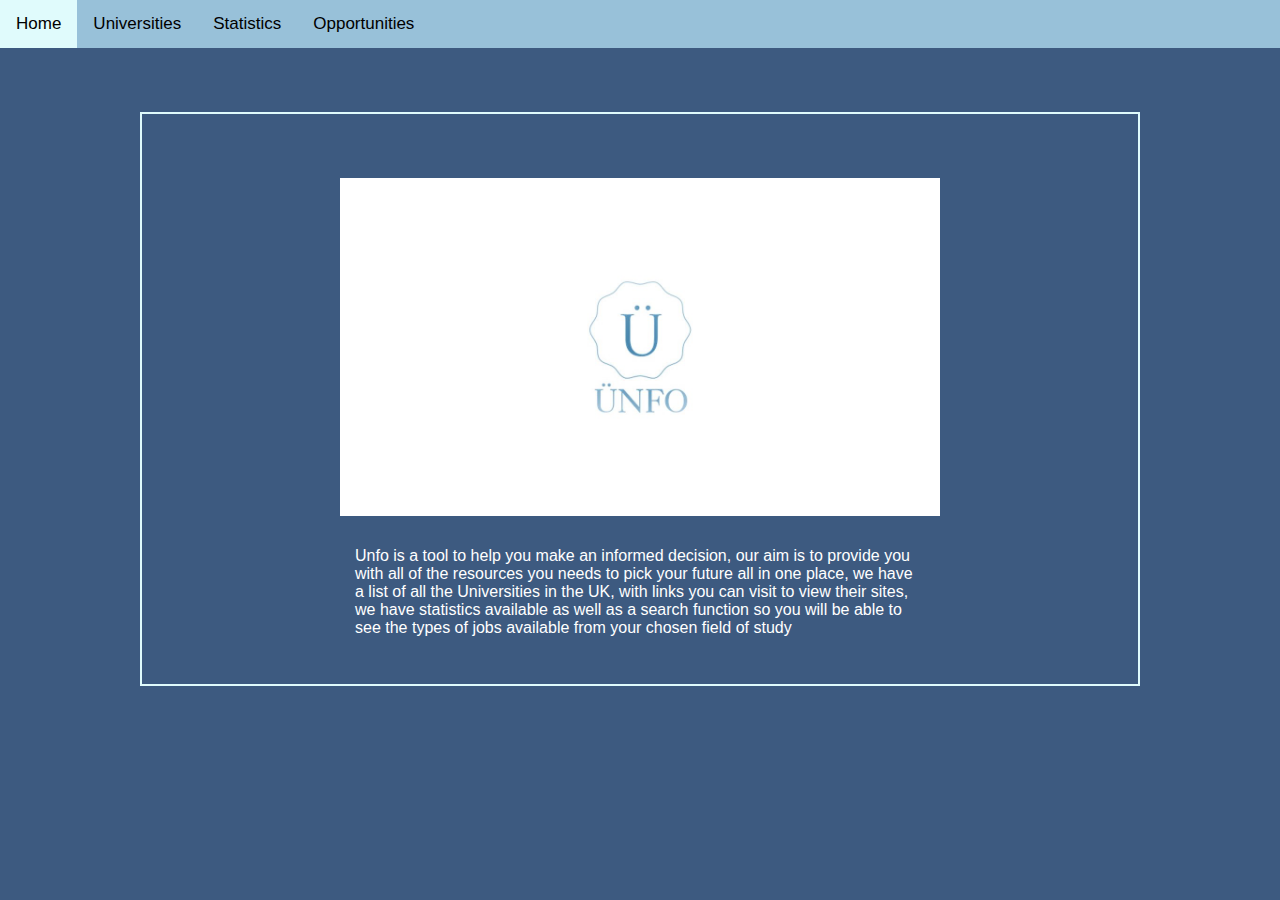
<file: index.html>
<!DOCTYPE HTML>
<html>
<head>
<meta http-equiv="Content-Type" content="text/html; charset=utf-8">
<title>Home Page</title>
<link href="styleSheet.css" rel="stylesheet" type="text/css">
<link rel="shortcut icon" href="./images/favicon.ico" type="image/x-icon">
</head>
<div class="topnav" id="myTopnav">

  <a href="index.html" class="active">Home</a>
  <a href="universities.html">Universities</a> 
  <div class="dropdown">
    <button class="dropbtn">Statistics
      <i class="fa fa-caret-down"></i>
    </button>
    <div class="dropdown-content">
      <a href="overallStats.html">Overall</a>
      <a href="agricultureStats.html">Agriculture</a>
	  <a href="educationStats.html">Education</a>
	  <a href="engineeringStats.html">Engineering, Manufacturing & Construction</a>
	  <a href="healthStats.html">Health & Welfare</a>
	  <a href="humanitiesStats.html">Humanities & Arts</a>
	  <a href="scienceStats.html">Science</a>
	  <a href="servicesStats.html">Services</a>
	  <a href="socialStats.html">Social Sciences, Business & Law</a>
    </div>
  </div> 
  <a href="opportunities.html">Opportunities</a>
  <a href="javascript:void(0);" class="icon" onclick="navbar()">&#9776;</a>
</div>

<body>

<div class = "row" style = "border: 2px solid #e0fbfc;">
<div class="homepageSlides" style="max-width:600px">
	<img class="slides" src="images/logo.jpg" style="width:100%">
  <img class="slides" src="images/uni_img1.jpg" style="width:100%">
  <img class="slides" src="images/uni_img2.jpg" style="width:100%">
  <img class="slides" src="images/uni_img3.jpg" style="width:100%">



<div class="col-12">
<p>Unfo is a tool to help you make an informed decision, our aim is to provide you with all of the resources you needs to pick your future all in one place, we have a list of all the Universities in the UK, with links you can visit to view their sites, we have statistics available as well as a search function so you will be able to see the types of jobs available from your chosen field of study</p>
</div>
  </div>
  <div>
  
<script>
function navbar() {
    var i = document.getElementById("myTopnav");
    if (i.className === "topnav") {
        i.className += " responsive";
    } else {
        i.className = "topnav";
    }
}

	var index = 0;
	slideshow();

function slideshow() {
    var i;
    var x = document.getElementsByClassName("slides");
    for (i = 0; i < x.length; i++) {
       x[i].style.display = "none";  
    }
    index++;
    if (index > x.length) {index = 1}    
    x[index-1].style.display = "block";  
    setTimeout(slideshow, 5000); 
}
</script>
</body>
</html>
</file>
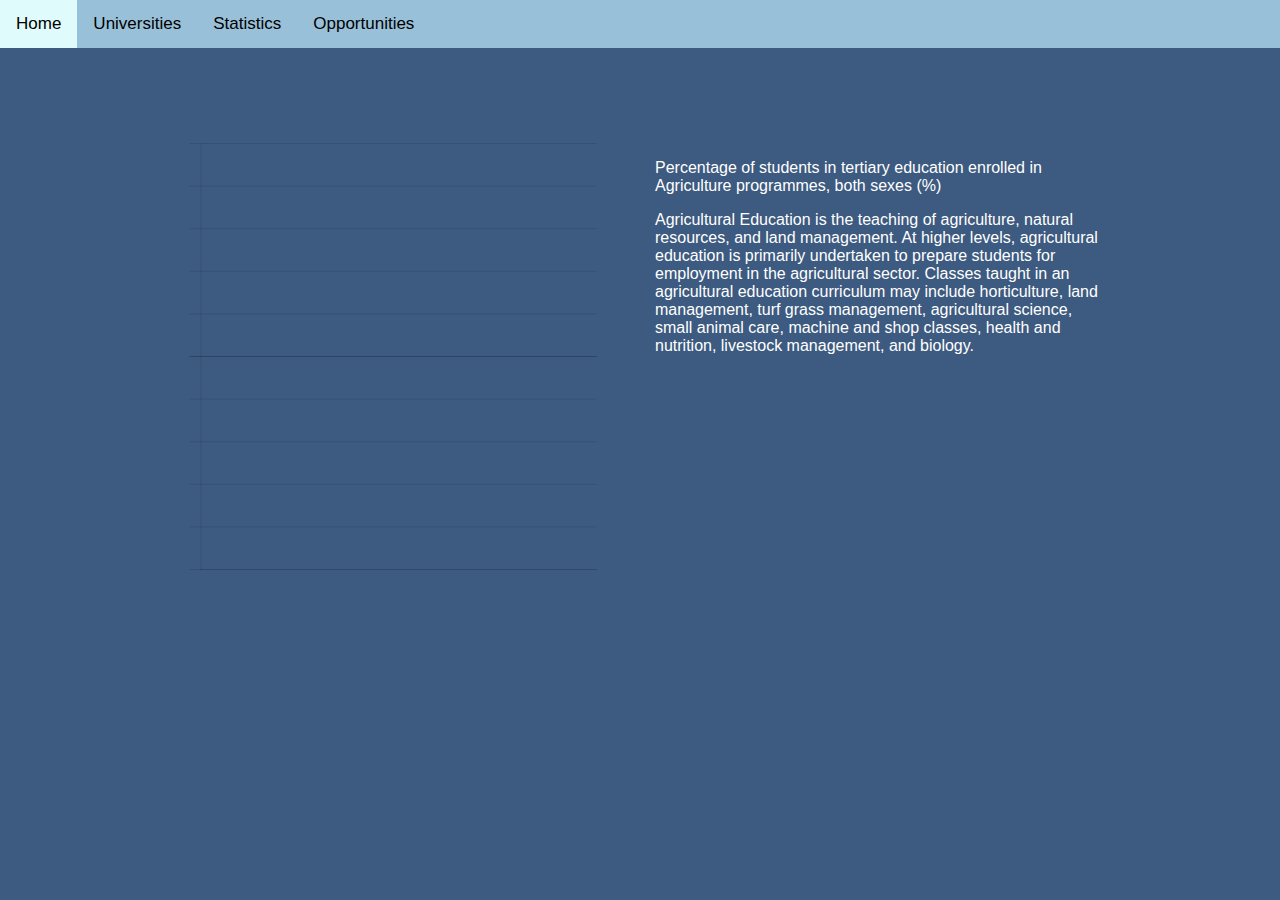
<file: agricultureStats.html>
<!DOCTYPE HTML>
<html>
<head>
<meta http-equiv="Content-Type" content="text/html; charset=utf-8">
<title>Agriculture Stats</title>
<script src="jquery-3.3.1.min.js"></script>
<script src="Chart.bundle.js"></script>
<link href="./styleSheet.css" rel="stylesheet" type="text/css">
<link rel="shortcut icon" href="./images/favicon.ico" type="image/x-icon">
</head>
<div class="topnav" id="myTopnav">

  <a href="index.html" class="active">Home</a>
  <a href="universities.html">Universities</a> 
  <div class="dropdown">
    <button class="dropbtn">Statistics
      <i class="fa fa-caret-down"></i>
    </button>
    <div class="dropdown-content">
      <a href="overallStats.html">Overall</a>
      <a href="agricultureStats.html">Agriculture</a>
	  <a href="educationStats.html">Education</a>
	  <a href="engineeringStats.html">Engineering, Manufacturing & Construction</a>
	  <a href="healthStats.html">Health & Welfare</a>
	  <a href="humanitiesStats.html">Humanities & Arts</a>
	  <a href="scienceStats.html">Science</a>
	  <a href="servicesStats.html">Services</a>
	  <a href="socialStats.html">Social Sciences, Business & Law</a>
    </div>
  </div> 
  <a href="opportunities.html">Opportunities</a>
  <a href="javascript:void(0);" class="icon" onclick="navbar()">&#9776;</a>
</div>

<body>
<div class = "row">
<div class = "col-6">
<canvas id="myChart" width="400" height="400"></canvas>
</div>
<div class = "col-6" style="color:white">
<!--(En.wikipedia.org, 2018)-->
<p>Percentage of students in tertiary education enrolled in Agriculture programmes, both sexes (%)</p>
<p>Agricultural Education is the teaching of agriculture, natural resources, and land management. At higher levels, agricultural education is primarily undertaken to prepare students for employment in the agricultural sector. Classes taught in an agricultural education curriculum may include horticulture, land management, turf grass management, agricultural science, small animal care, machine and shop classes, health and nutrition, livestock management, and biology.</p>
</div>
</div>

</body>
</html>
<script>
var dates = [];
var values = [];
$.ajax({
	url: "http://api.worldbank.org/v2/countries/GBR/indicators/UIS.FOSEP.56.F600?date=2009:2015&format=json",
	type: "get",
	dataType: "json",
	success: function(data){
	data[1].forEach(function(stats){
		dates.push(stats.date);
		values.push(stats.value)
	});
		dates.reverse();
		values.reverse();
		console.log(dates, values);
		}
	});


/*NAVBAR*/
function navbar() {
    var i = document.getElementById("myTopnav");
    if (i.className === "topnav") {
        i.className += " responsive";
    } else {
        i.className = "topnav";
    }
}

/*CHART.JS (Chartjs.org, 2018)*/

var ctx = document.getElementById("myChart").getContext('2d');
Chart.defaults.global.defaultFontColor = 'white';
var myChart = new Chart(ctx, {
    type: 'bar',
    data: {
        labels: dates,
        datasets: [{
            
            data: values,
            backgroundColor: [
                'rgba(255, 99, 132, 0.2)',
                'rgba(54, 162, 235, 0.2)',
                'rgba(255, 206, 86, 0.2)',
                'rgba(75, 192, 192, 0.2)',
                'rgba(153, 102, 255, 0.2)',
                'rgba(255, 159, 64, 0.2)'
            ],
            borderColor: [
                'rgba(255,99,132,1)',
                'rgba(54, 162, 235, 1)',
                'rgba(255, 206, 86, 1)',
                'rgba(75, 192, 192, 1)',
                'rgba(153, 102, 255, 1)',
                'rgba(255, 159, 64, 1)'
            ],
            borderWidth: 1
        }]
    },
    options: {
	legend: { display: false,
	},
	
        scales: {
				
            yAxes: [{
                ticks: {
                    beginAtZero:false,
					display:false,
					
                }
            }]
        }
    }
});

setTimeout(function() { myChart.update(); }, 1000);
</script>
</file>
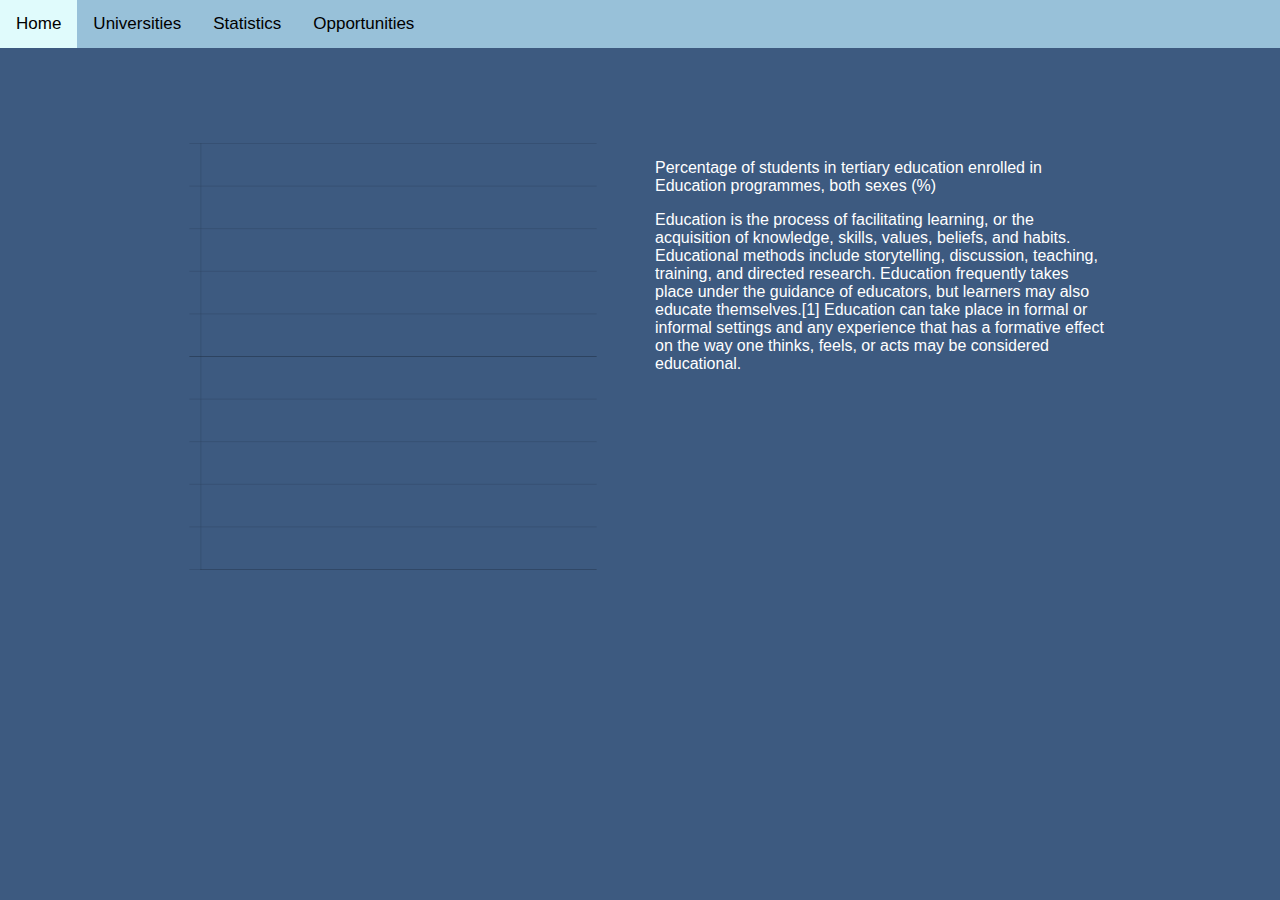
<file: educationStats.html>
<!DOCTYPE HTML>
<html>
<head>
<meta http-equiv="Content-Type" content="text/html; charset=utf-8">
<title>Education Stats</title>
<script src="jquery-3.3.1.min.js"></script>
<script src="Chart.bundle.js"></script>
<link href="./styleSheet.css" rel="stylesheet" type="text/css">
<link rel="shortcut icon" href="./images/favicon.ico" type="image/x-icon">
</head>
<div class="topnav" id="myTopnav">

  <a href="index.html" class="active">Home</a>
  <a href="universities.html">Universities</a> 
  <div class="dropdown">
    <button class="dropbtn">Statistics
      <i class="fa fa-caret-down"></i>
    </button>
    <div class="dropdown-content">
      <a href="overallStats.html">Overall</a>
      <a href="agricultureStats.html">Agriculture</a>
	  <a href="educationStats.html">Education</a>
	  <a href="engineeringStats.html">Engineering, Manufacturing & Construction</a>
	  <a href="healthStats.html">Health & Welfare</a>
	  <a href="humanitiesStats.html">Humanities & Arts</a>
	  <a href="scienceStats.html">Science</a>
	  <a href="servicesStats.html">Services</a>
	  <a href="socialStats.html">Social Sciences, Business & Law</a>
    </div>
  </div> 
  <a href="opportunities.html">Opportunities</a>
  <a href="javascript:void(0);" class="icon" onclick="navbar()">&#9776;</a>
</div>

<body>
<div class = "row">
<div class = "col-6">
<canvas id="myChart" width="400" height="400"></canvas>
</div>
<div class = "col-6" style="color:white">
<!--(En.wikipedia.org, 2018)-->
<p>Percentage of students in tertiary education enrolled in Education programmes, both sexes (%)</p>
<p>Education is the process of facilitating learning, or the acquisition of knowledge, skills, values, beliefs, and habits. Educational methods include storytelling, discussion, teaching, training, and directed research. Education frequently takes place under the guidance of educators, but learners may also educate themselves.[1] Education can take place in formal or informal settings and any experience that has a formative effect on the way one thinks, feels, or acts may be considered educational.</p>
</div>
</div>

</body>
</html>
<script>
var dates = [];
var values = [];
$.ajax({
	url: "http://api.worldbank.org/v2/countries/GBR/indicators/UIS.FOSEP.56.F140?date=2009:2015&format=json",
	type: "get",
	dataType: "json",
	success: function(data){
	data[1].forEach(function(stats){
		dates.push(stats.date);
		values.push(stats.value)
	});
		dates.reverse();
		values.reverse();
		console.log(dates, values);
		}
	});


/*NAVBAR*/
function navbar() {
    var i = document.getElementById("myTopnav");
    if (i.className === "topnav") {
        i.className += " responsive";
    } else {
        i.className = "topnav";
    }
}

/*CHART.JS (Chartjs.org, 2018)*/

var ctx = document.getElementById("myChart").getContext('2d');
Chart.defaults.global.defaultFontColor = 'white';
var myChart = new Chart(ctx, {
    type: 'bar',
    data: {
        labels: dates,
        datasets: [{
            
            data: values,
            backgroundColor: [
                'rgba(255, 99, 132, 0.2)',
                'rgba(54, 162, 235, 0.2)',
                'rgba(255, 206, 86, 0.2)',
                'rgba(75, 192, 192, 0.2)',
                'rgba(153, 102, 255, 0.2)',
                'rgba(255, 159, 64, 0.2)'
            ],
            borderColor: [
                'rgba(255,99,132,1)',
                'rgba(54, 162, 235, 1)',
                'rgba(255, 206, 86, 1)',
                'rgba(75, 192, 192, 1)',
                'rgba(153, 102, 255, 1)',
                'rgba(255, 159, 64, 1)'
            ],
            borderWidth: 1
        }]
    },
    options: {
	legend: { display: false,
	},
	
        scales: {
				
            yAxes: [{
                ticks: {
                    beginAtZero:false,
					display:false,
					
                }
            }]
        }
    }
});

setTimeout(function() { myChart.update(); }, 1000);
</script>
</file>
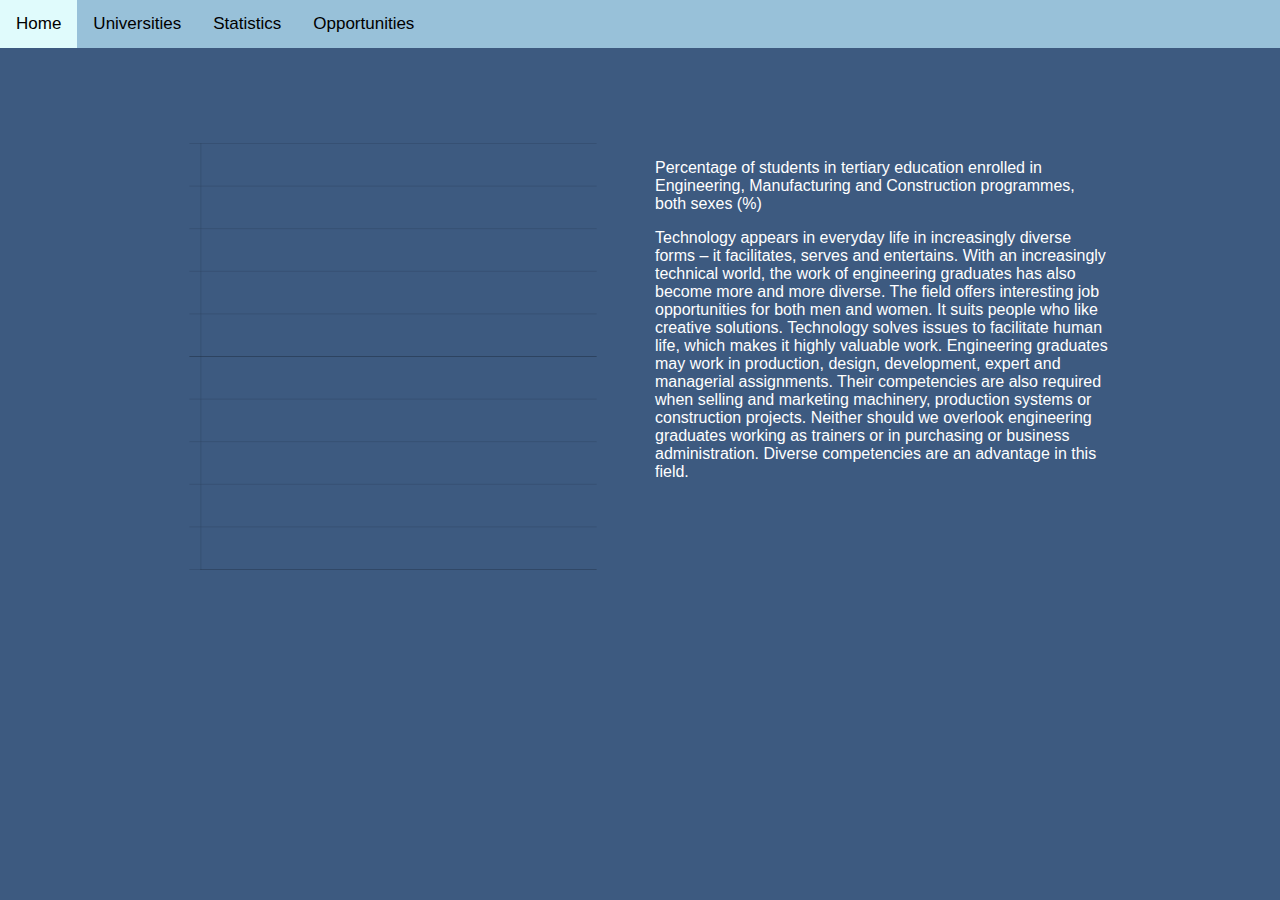
<file: engineeringStats.html>
<!DOCTYPE HTML>
<html>
<head>
<meta http-equiv="Content-Type" content="text/html; charset=utf-8">
<title>Engineering Stats</title>
<script src="jquery-3.3.1.min.js"></script>
<script src="Chart.bundle.js"></script>
<link href="./styleSheet.css" rel="stylesheet" type="text/css">
<link rel="shortcut icon" href="./images/favicon.ico" type="image/x-icon">
</head>
<div class="topnav" id="myTopnav">

  <a href="index.html" class="active">Home</a>
  <a href="universities.html">Universities</a> 
  <div class="dropdown">
    <button class="dropbtn">Statistics
      <i class="fa fa-caret-down"></i>
    </button>
    <div class="dropdown-content">
      <a href="overallStats.html">Overall</a>
      <a href="agricultureStats.html">Agriculture</a>
	  <a href="educationStats.html">Education</a>
	  <a href="engineeringStats.html">Engineering, Manufacturing & Construction</a>
	  <a href="healthStats.html">Health & Welfare</a>
	  <a href="humanitiesStats.html">Humanities & Arts</a>
	  <a href="scienceStats.html">Science</a>
	  <a href="servicesStats.html">Services</a>
	  <a href="socialStats.html">Social Sciences, Business & Law</a>
    </div>
  </div> 
  <a href="opportunities.html">Opportunities</a>
  <a href="javascript:void(0);" class="icon" onclick="navbar()">&#9776;</a>
</div>

<body>
<div class = "row">
<div class = "col-6">
<canvas id="myChart" width="400" height="400"></canvas>
</div>
<div class = "col-6" style="color:white">
<!--(StudyInfo, 2018)-->
<p>Percentage of students in tertiary education enrolled in Engineering, Manufacturing and Construction programmes, both
sexes (%) </p>
<p>Technology appears in everyday life in increasingly diverse forms – it facilitates, serves and entertains. With an increasingly technical world, the work of engineering graduates has also become more and more diverse.

The field offers interesting job opportunities for both men and women. It suits people who like creative solutions. Technology solves issues to facilitate human life, which makes it highly valuable work.

Engineering graduates may work in production, design, development, expert and managerial assignments. Their competencies are also required when selling and marketing machinery, production systems or construction projects. Neither should we overlook engineering graduates working as trainers or in purchasing or business administration. Diverse competencies are an advantage in this field.</p>
</div>
</div>

</body>
</html>
<script>
var dates = [];
var values = [];
$.ajax({
	url: "http://api.worldbank.org/v2/countries/GBR/indicators/UIS.FOSEP.56.F500?date=2009:2015&format=json",
	type: "get",
	dataType: "json",
	success: function(data){
	data[1].forEach(function(stats){
		dates.push(stats.date);
		values.push(stats.value)
	});
		dates.reverse();
		values.reverse();
		console.log(dates, values);
		}
	});


/*NAVBAR*/
function navbar() {
    var i = document.getElementById("myTopnav");
    if (i.className === "topnav") {
        i.className += " responsive";
    } else {
        i.className = "topnav";
    }
}

/*CHART.JS (Chartjs.org, 2018)*/

var ctx = document.getElementById("myChart").getContext('2d');
Chart.defaults.global.defaultFontColor = 'white';
var myChart = new Chart(ctx, {
    type: 'bar',
    data: {
        labels: dates,
        datasets: [{
            
            data: values,
            backgroundColor: [
                'rgba(255, 99, 132, 0.2)',
                'rgba(54, 162, 235, 0.2)',
                'rgba(255, 206, 86, 0.2)',
                'rgba(75, 192, 192, 0.2)',
                'rgba(153, 102, 255, 0.2)',
                'rgba(255, 159, 64, 0.2)'
            ],
            borderColor: [
                'rgba(255,99,132,1)',
                'rgba(54, 162, 235, 1)',
                'rgba(255, 206, 86, 1)',
                'rgba(75, 192, 192, 1)',
                'rgba(153, 102, 255, 1)',
                'rgba(255, 159, 64, 1)'
            ],
            borderWidth: 1
        }]
    },
    options: {
	legend: { display: false,
	},
	
        scales: {
				
            yAxes: [{
                ticks: {
                    beginAtZero:false,
					display:false,
					
                }
            }]
        }
    }
});

setTimeout(function() { myChart.update(); }, 1000);
</script>
</file>
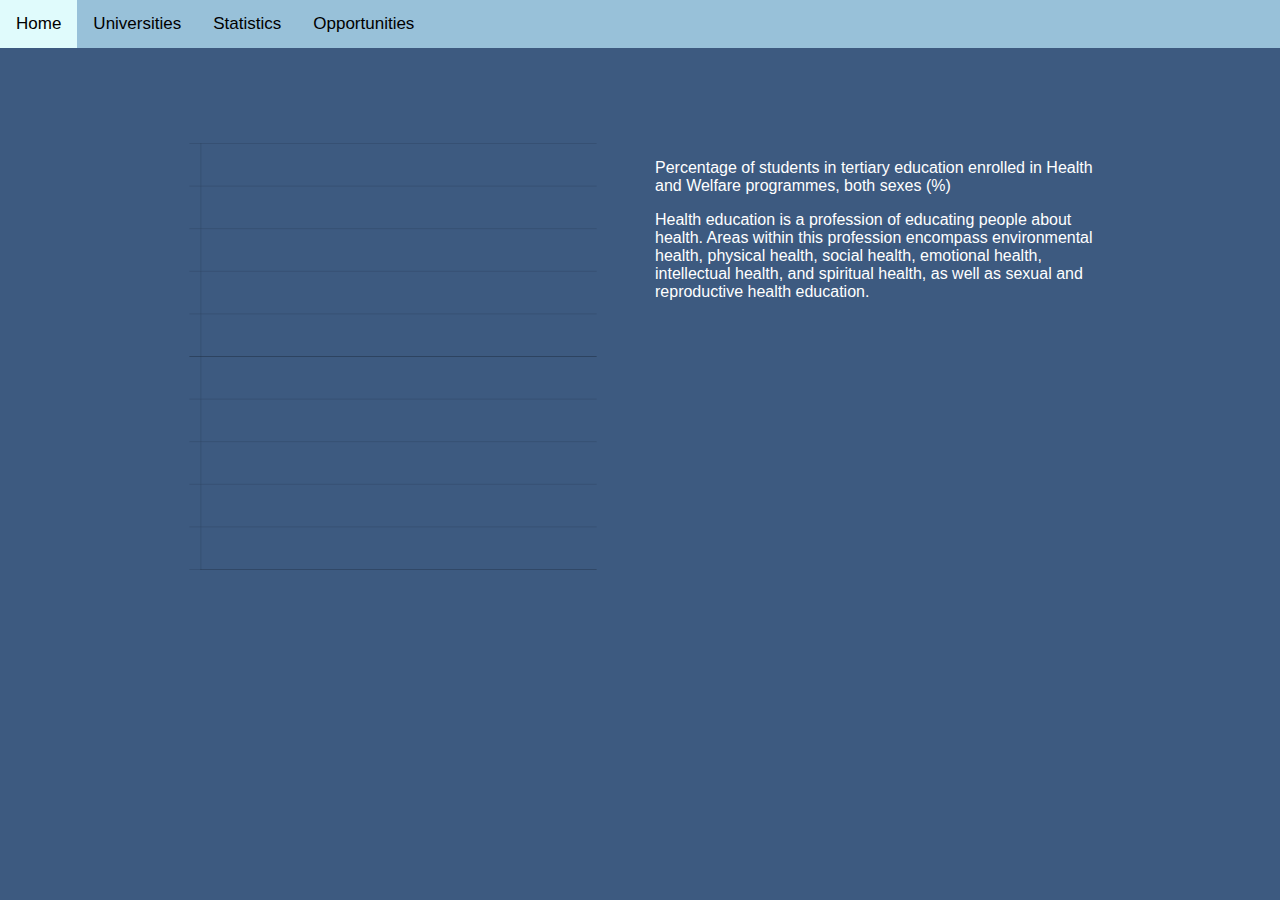
<file: healthStats.html>
<!DOCTYPE HTML>
<html>
<head>
<meta http-equiv="Content-Type" content="text/html; charset=utf-8">
<title>Health Stats</title>
<script src="jquery-3.3.1.min.js"></script>
<script src="Chart.bundle.js"></script>
<link href="./styleSheet.css" rel="stylesheet" type="text/css">
<link rel="shortcut icon" href="./images/favicon.ico" type="image/x-icon">
</head>
<div class="topnav" id="myTopnav">

  <a href="index.html" class="active">Home</a>
  <a href="universities.html">Universities</a> 
  <div class="dropdown">
    <button class="dropbtn">Statistics
      <i class="fa fa-caret-down"></i>
    </button>
    <div class="dropdown-content">
      <a href="overallStats.html">Overall</a>
      <a href="agricultureStats.html">Agriculture</a>
	  <a href="educationStats.html">Education</a>
	  <a href="engineeringStats.html">Engineering, Manufacturing & Construction</a>
	  <a href="healthStats.html">Health & Welfare</a>
	  <a href="humanitiesStats.html">Humanities & Arts</a>
	  <a href="scienceStats.html">Science</a>
	  <a href="servicesStats.html">Services</a>
	  <a href="socialStats.html">Social Sciences, Business & Law</a>
    </div>
  </div> 
  <a href="opportunities.html">Opportunities</a>
  <a href="javascript:void(0);" class="icon" onclick="navbar()">&#9776;</a>
</div>

<body>
<div class = "row">
<div class = "col-6">
<canvas id="myChart" width="400" height="400"></canvas>
</div>
<div class = "col-6" style="color:white">
<!--(En.wikipedia.org, 2018)-->
<p>Percentage of students in tertiary education enrolled in Health and Welfare programmes, both sexes (%) </p>
<p>Health education is a profession of educating people about health. Areas within this profession encompass environmental health, physical health, social health, emotional health, intellectual health, and spiritual health, as well as sexual and reproductive health education.</p>
</div>
</div>

</body>
</html>
<script>
var dates = [];
var values = [];
$.ajax({
	url: "http://api.worldbank.org/v2/countries/GBR/indicators/UIS.FOSEP.56.F700?date=2009:2015&format=json",
	type: "get",
	dataType: "json",
	success: function(data){
	data[1].forEach(function(stats){
		dates.push(stats.date);
		values.push(stats.value)
	});
		dates.reverse();
		values.reverse();
		console.log(dates, values);
		}
	});


/*NAVBAR*/
function navbar() {
    var i = document.getElementById("myTopnav");
    if (i.className === "topnav") {
        i.className += " responsive";
    } else {
        i.className = "topnav";
    }
}

/*CHART.JS (Chartjs.org, 2018)*/

var ctx = document.getElementById("myChart").getContext('2d');
Chart.defaults.global.defaultFontColor = 'white';
var myChart = new Chart(ctx, {
    type: 'bar',
    data: {
        labels: dates,
        datasets: [{
            
            data: values,
            backgroundColor: [
                'rgba(255, 99, 132, 0.2)',
                'rgba(54, 162, 235, 0.2)',
                'rgba(255, 206, 86, 0.2)',
                'rgba(75, 192, 192, 0.2)',
                'rgba(153, 102, 255, 0.2)',
                'rgba(255, 159, 64, 0.2)'
            ],
            borderColor: [
                'rgba(255,99,132,1)',
                'rgba(54, 162, 235, 1)',
                'rgba(255, 206, 86, 1)',
                'rgba(75, 192, 192, 1)',
                'rgba(153, 102, 255, 1)',
                'rgba(255, 159, 64, 1)'
            ],
            borderWidth: 1
        }]
    },
    options: {
	legend: { display: false,
	},
	
        scales: {
				
            yAxes: [{
                ticks: {
                    beginAtZero:false,
					display:false,
					
                }
            }]
        }
    }
});

setTimeout(function() { myChart.update(); }, 1000);
</script>
</file>
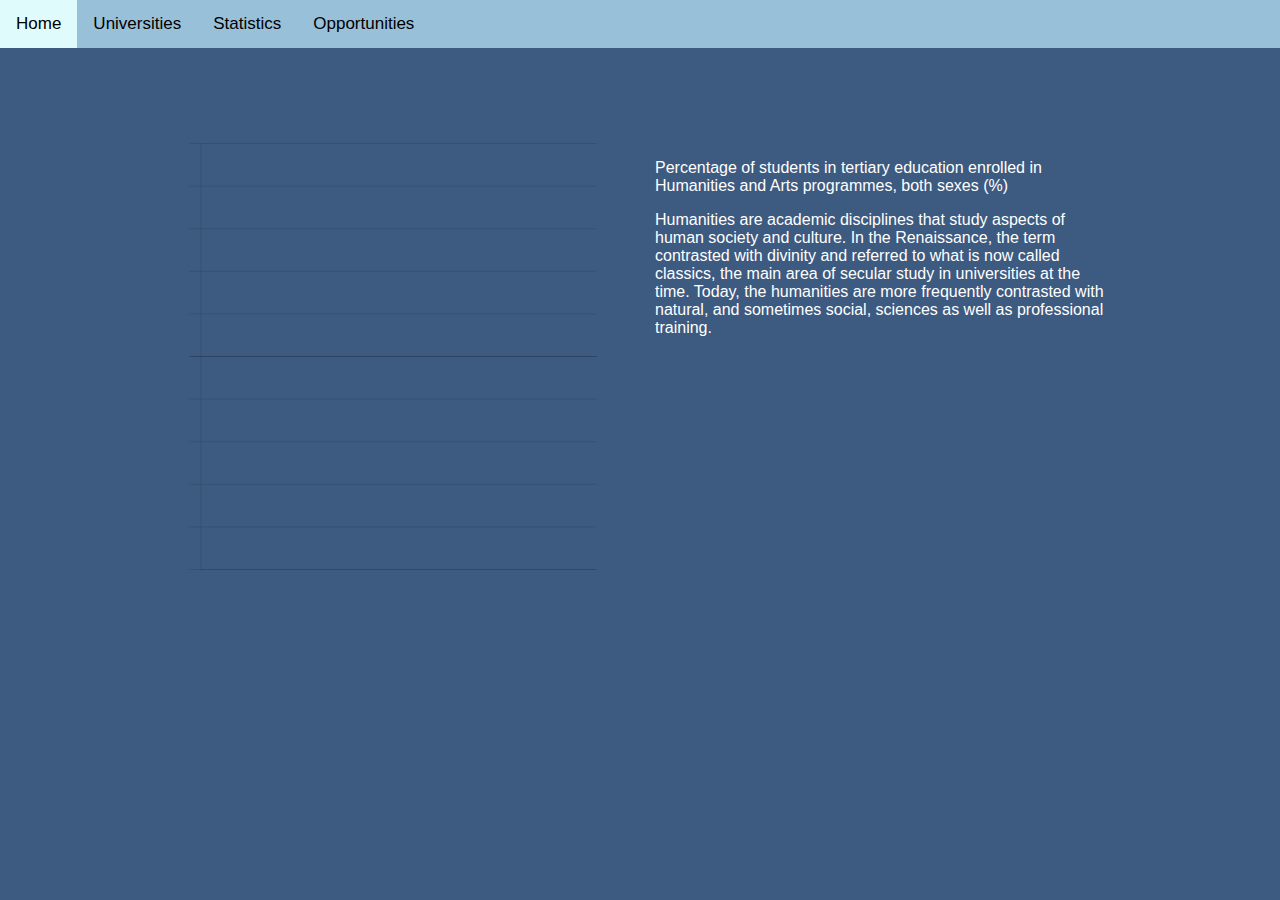
<file: humanitiesStats.html>
<!DOCTYPE HTML>
<html>
<head>
<meta http-equiv="Content-Type" content="text/html; charset=utf-8">
<title>Humanities Stats</title>
<script src="jquery-3.3.1.min.js"></script>
<script src="Chart.bundle.js"></script>
<link href="./styleSheet.css" rel="stylesheet" type="text/css">
<link rel="shortcut icon" href="./images/favicon.ico" type="image/x-icon">
</head>
<div class="topnav" id="myTopnav">

  <a href="index.html" class="active">Home</a>
  <a href="universities.html">Universities</a> 
  <div class="dropdown">
    <button class="dropbtn">Statistics
      <i class="fa fa-caret-down"></i>
    </button>
    <div class="dropdown-content">
      <a href="overallStats.html">Overall</a>
      <a href="agricultureStats.html">Agriculture</a>
	  <a href="educationStats.html">Education</a>
	  <a href="engineeringStats.html">Engineering, Manufacturing & Construction</a>
	  <a href="healthStats.html">Health & Welfare</a>
	  <a href="humanitiesStats.html">Humanities & Arts</a>
	  <a href="scienceStats.html">Science</a>
	  <a href="servicesStats.html">Services</a>
	  <a href="socialStats.html">Social Sciences, Business & Law</a>
    </div>
  </div> 
  <a href="opportunities.html">Opportunities</a>
  <a href="javascript:void(0);" class="icon" onclick="navbar()">&#9776;</a>
</div>

<body>
<div class = "row">
<div class = "col-6">
<canvas id="myChart" width="400" height="400"></canvas>
</div>
<div class = "col-6" style="color:white">
<!--(En.wikipedia.org, 2018)-->
<p>Percentage of students in tertiary education enrolled in Humanities and Arts programmes, both sexes (%) </p>
<p>Humanities are academic disciplines that study aspects of human society and culture. In the Renaissance, the term contrasted with divinity and referred to what is now called classics, the main area of secular study in universities at the time. Today, the humanities are more frequently contrasted with natural, and sometimes social, sciences as well as professional training.</p>
<p></p>
</div>
</div>

</body>
</html>
<script>
var dates = [];
var values = [];
$.ajax({
	url: "http://api.worldbank.org/v2/countries/GBR/indicators/UIS.FOSEP.56.F200?date=2009:2015&format=json",
	type: "get",
	dataType: "json",
	success: function(data){
	data[1].forEach(function(stats){
		dates.push(stats.date);
		values.push(stats.value)
	});
		dates.reverse();
		values.reverse();
		console.log(dates, values);
		}
	});


/*NAVBAR*/
function navbar() {
    var i = document.getElementById("myTopnav");
    if (i.className === "topnav") {
        i.className += " responsive";
    } else {
        i.className = "topnav";
    }
}

/*CHART.JS (Chartjs.org, 2018)*/

var ctx = document.getElementById("myChart").getContext('2d');
Chart.defaults.global.defaultFontColor = 'white';
var myChart = new Chart(ctx, {
    type: 'bar',
    data: {
        labels: dates,
        datasets: [{
            
            data: values,
            backgroundColor: [
                'rgba(255, 99, 132, 0.2)',
                'rgba(54, 162, 235, 0.2)',
                'rgba(255, 206, 86, 0.2)',
                'rgba(75, 192, 192, 0.2)',
                'rgba(153, 102, 255, 0.2)',
                'rgba(255, 159, 64, 0.2)'
            ],
            borderColor: [
                'rgba(255,99,132,1)',
                'rgba(54, 162, 235, 1)',
                'rgba(255, 206, 86, 1)',
                'rgba(75, 192, 192, 1)',
                'rgba(153, 102, 255, 1)',
                'rgba(255, 159, 64, 1)'
            ],
            borderWidth: 1
        }]
    },
    options: {
	legend: { display: false,
	},
	
        scales: {
				
            yAxes: [{
                ticks: {
                    beginAtZero:false,
					display:false,
					
                }
            }]
        }
    }
});

setTimeout(function() { myChart.update(); }, 1000);
</script>
</file>
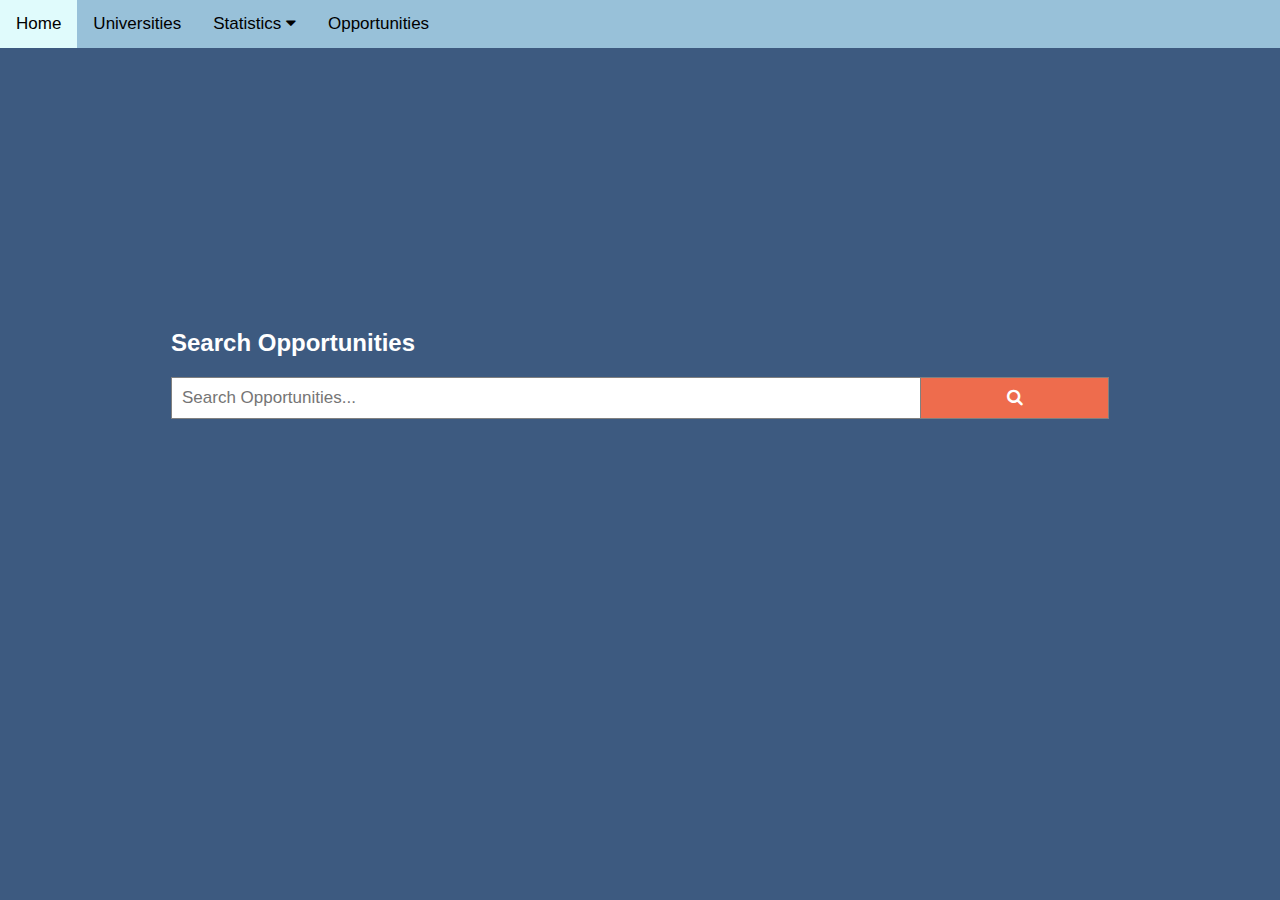
<file: opportunities.html>
<!DOCTYPE HTML>
<html>
<head>
<meta http-equiv="Content-Type" content="text/html; charset=utf-8">
<title>Oppertunities</title>
<link href="styleSheet.css" rel="stylesheet" type="text/css">
<link rel="stylesheet" href="https://cdnjs.cloudflare.com/ajax/libs/font-awesome/4.7.0/css/font-awesome.min.css">
<link rel="shortcut icon" href="./images/favicon.ico" type="image/x-icon">
</head>
<div class="topnav" id="myTopnav">

  <a href="index.html" class="active">Home</a>
  <a href="universities.html">Universities</a> 
  <div class="dropdown">
    <button class="dropbtn">Statistics
      <i class="fa fa-caret-down"></i>
    </button>
    <div class="dropdown-content">
      <a href="overallStats.html">Overall</a>
      <a href="agricultureStats.html">Agriculture</a>
	  <a href="educationStats.html">Education</a>
	  <a href="engineeringStats.html">Engineering, Manufacturing & Construction</a>
	  <a href="healthStats.html">Health & Welfare</a>
	  <a href="humanitiesStats.html">Humanities & Arts</a>
	  <a href="scienceStats.html">Science</a>
	  <a href="servicesStats.html">Services</a>
	  <a href="socialStats.html">Social Sciences, Business & Law</a>
    </div>
  </div> 
  <a href="opportunities.html">Opportunities</a>
  <a href="javascript:void(0);" class="icon" onclick="navbar()">&#9776;</a>
</div>

<body>
<div class = "search">  
<div class="row" >
<div class="col-12">
<h2>Search Opportunities</h2>


<form class="searchForm" action="./search.php" method="post">
  <input type="text" placeholder="Search Opportunities..." name="search">
  <button type="submit"><i class="fa fa-search"></i></button>
</form>
</div>
</div>
</div>
  
<script>

function navbar() {
    var i = document.getElementById("myTopnav");
    if (i.className === "topnav") {
        i.className += " responsive";
    } else {
        i.className = "topnav";
    }
}


</script>
</body>
</html>
</file>
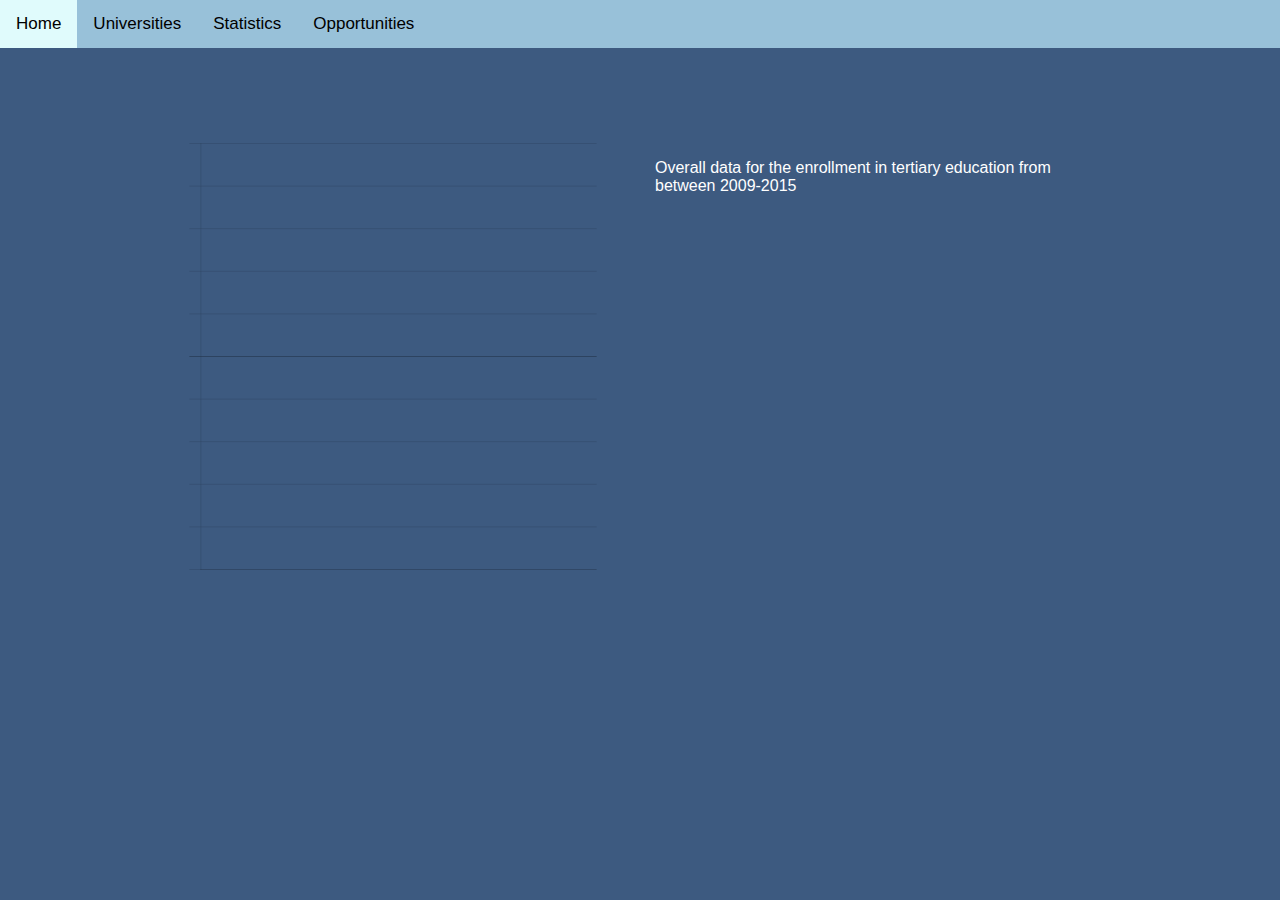
<file: overallStats.html>
<!DOCTYPE HTML>
<html>
<head>
<meta http-equiv="Content-Type" content="text/html; charset=utf-8">
<title>Overall Stats</title>
<script src="jquery-3.3.1.min.js"></script>
<script src="Chart.bundle.js"></script>
<link href="./styleSheet.css" rel="stylesheet" type="text/css">
<link rel="shortcut icon" href="./images/favicon.ico" type="image/x-icon">
</head>
<div class="topnav" id="myTopnav">

  <a href="index.html" class="active">Home</a>
  <a href="universities.html">Universities</a> 
  <div class="dropdown">
    <button class="dropbtn">Statistics
      <i class="fa fa-caret-down"></i>
    </button>
    <div class="dropdown-content">
      <a href="overallStats.html">Overall</a>
      <a href="agricultureStats.html">Agriculture</a>
	  <a href="educationStats.html">Education</a>
	  <a href="engineeringStats.html">Engineering, Manufacturing & Construction</a>
	  <a href="healthStats.html">Health & Welfare</a>
	  <a href="humanitiesStats.html">Humanities & Arts</a>
	  <a href="scienceStats.html">Science</a>
	  <a href="servicesStats.html">Services</a>
	  <a href="socialStats.html">Social Sciences, Business & Law</a>
    </div>
  </div> 
  <a href="opportunities.html">Opportunities</a>
  <a href="javascript:void(0);" class="icon" onclick="navbar()">&#9776;</a>
</div>

<body>
<div class = "row">
<div class = "col-6">
<canvas id="myChart" width="400" height="400"></canvas>
</div>
<div class = "col-6" style="color:white">
<p>Overall data for the enrollment in tertiary education from between 2009-2015</p>
</div>
</div>

</body>
</html>
<script>
var dates = [];
var values = [];
$.ajax({
	url: "http://api.worldbank.org/v2/countries/GBR/indicators/SE.TER.ENRL?date=2009:2015&format=json",
	type: "get",
	dataType: "json",
	success: function(data){
	data[1].forEach(function(stats){
		dates.push(stats.date);
		values.push(stats.value)
	});
		dates.reverse();
		values.reverse();
		console.log(dates, values);
		}
	});


/*NAVBAR*/
function navbar() {
    var i = document.getElementById("myTopnav");
    if (i.className === "topnav") {
        i.className += " responsive";
    } else {
        i.className = "topnav";
    }
}

/*CHART.JS (Chartjs.org, 2018)*/

var ctx = document.getElementById("myChart").getContext('2d');
Chart.defaults.global.defaultFontColor = 'white';
var myChart = new Chart(ctx, {
    type: 'bar',
    data: {
        labels: dates,
        datasets: [{
            
            data: values,
            backgroundColor: [
                'rgba(255, 99, 132, 0.2)',
                'rgba(54, 162, 235, 0.2)',
                'rgba(255, 206, 86, 0.2)',
                'rgba(75, 192, 192, 0.2)',
                'rgba(153, 102, 255, 0.2)',
                'rgba(255, 159, 64, 0.2)'
            ],
            borderColor: [
                'rgba(255,99,132,1)',
                'rgba(54, 162, 235, 1)',
                'rgba(255, 206, 86, 1)',
                'rgba(75, 192, 192, 1)',
                'rgba(153, 102, 255, 1)',
                'rgba(255, 159, 64, 1)'
            ],
            borderWidth: 1
        }]
    },
    options: {
	legend: { display: false,
	},
	
        scales: {
				
            yAxes: [{
                ticks: {
                    beginAtZero:false,
					display:false,
					
                }
            }]
        }
    }
});

setTimeout(function() { myChart.update(); }, 1000);
</script>
</file>
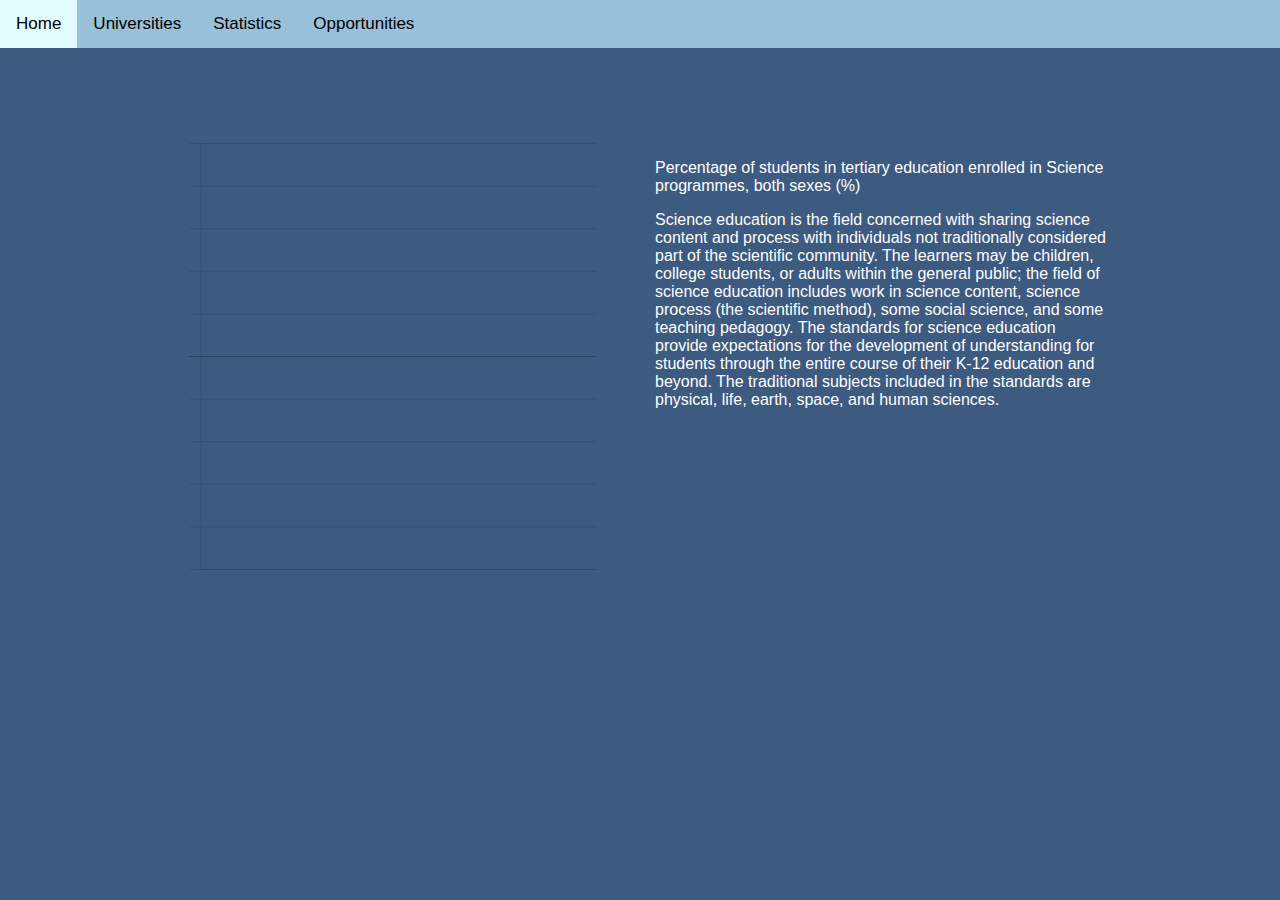
<file: scienceStats.html>
<!DOCTYPE HTML>
<html>
<head>
<meta http-equiv="Content-Type" content="text/html; charset=utf-8">
<title>Science Stats</title>
<script src="jquery-3.3.1.min.js"></script>
<script src="Chart.bundle.js"></script>
<link href="./styleSheet.css" rel="stylesheet" type="text/css">
<link rel="shortcut icon" href="./images/favicon.ico" type="image/x-icon">
</head>
<div class="topnav" id="myTopnav">

  <a href="index.html" class="active">Home</a>
  <a href="universities.html">Universities</a> 
  <div class="dropdown">
    <button class="dropbtn">Statistics
      <i class="fa fa-caret-down"></i>
    </button>
    <div class="dropdown-content">
      <a href="overallStats.html">Overall</a>
      <a href="agricultureStats.html">Agriculture</a>
	  <a href="educationStats.html">Education</a>
	  <a href="engineeringStats.html">Engineering, Manufacturing & Construction</a>
	  <a href="healthStats.html">Health & Welfare</a>
	  <a href="humanitiesStats.html">Humanities & Arts</a>
	  <a href="scienceStats.html">Science</a>
	  <a href="servicesStats.html">Services</a>
	  <a href="socialStats.html">Social Sciences, Business & Law</a>
    </div>
  </div> 
  <a href="opportunities.html">Opportunities</a>
  <a href="javascript:void(0);" class="icon" onclick="navbar()">&#9776;</a>
</div>

<body>
<div class = "row">
<div class = "col-6">
<canvas id="myChart" width="400" height="400"></canvas>
</div>
<!--(En.wikipedia.org, 2018)-->
<div class = "col-6" style="color:white">
<p>Percentage of students in tertiary education enrolled in Science programmes, both sexes (%)</p>
<p>Science education is the field concerned with sharing science content and process with individuals not traditionally considered part of the scientific community. The learners may be children, college students, or adults within the general public; the field of science education includes work in science content, science process (the scientific method), some social science, and some teaching pedagogy. The standards for science education provide expectations for the development of understanding for students through the entire course of their K-12 education and beyond. The traditional subjects included in the standards are physical, life, earth, space, and human sciences.</p>
</div>
</div>

</body>
</html>
<script>
var dates = [];
var values = [];
$.ajax({
	url: "http://api.worldbank.org/v2/countries/GBR/indicators/UIS.FOSEP.56.F400?date=2009:2015&format=json",
	type: "get",
	dataType: "json",
	success: function(data){
	data[1].forEach(function(stats){
		dates.push(stats.date);
		values.push(stats.value)
	});
		dates.reverse();
		values.reverse();
		console.log(dates, values);
		}
	});


/*NAVBAR*/
function navbar() {
    var i = document.getElementById("myTopnav");
    if (i.className === "topnav") {
        i.className += " responsive";
    } else {
        i.className = "topnav";
    }
}

/*CHART.JS (Chartjs.org, 2018)*/

var ctx = document.getElementById("myChart").getContext('2d');
Chart.defaults.global.defaultFontColor = 'white';
var myChart = new Chart(ctx, {
    type: 'bar',
    data: {
        labels: dates,
        datasets: [{
            
            data: values,
            backgroundColor: [
                'rgba(255, 99, 132, 0.2)',
                'rgba(54, 162, 235, 0.2)',
                'rgba(255, 206, 86, 0.2)',
                'rgba(75, 192, 192, 0.2)',
                'rgba(153, 102, 255, 0.2)',
                'rgba(255, 159, 64, 0.2)'
            ],
            borderColor: [
                'rgba(255,99,132,1)',
                'rgba(54, 162, 235, 1)',
                'rgba(255, 206, 86, 1)',
                'rgba(75, 192, 192, 1)',
                'rgba(153, 102, 255, 1)',
                'rgba(255, 159, 64, 1)'
            ],
            borderWidth: 1
        }]
    },
    options: {
	legend: { display: false,
	},
	
        scales: {
				
            yAxes: [{
                ticks: {
                    beginAtZero:false,
					display:false,
					
                }
            }]
        }
    }
});

setTimeout(function() { myChart.update(); }, 1000);
</script>
</file>
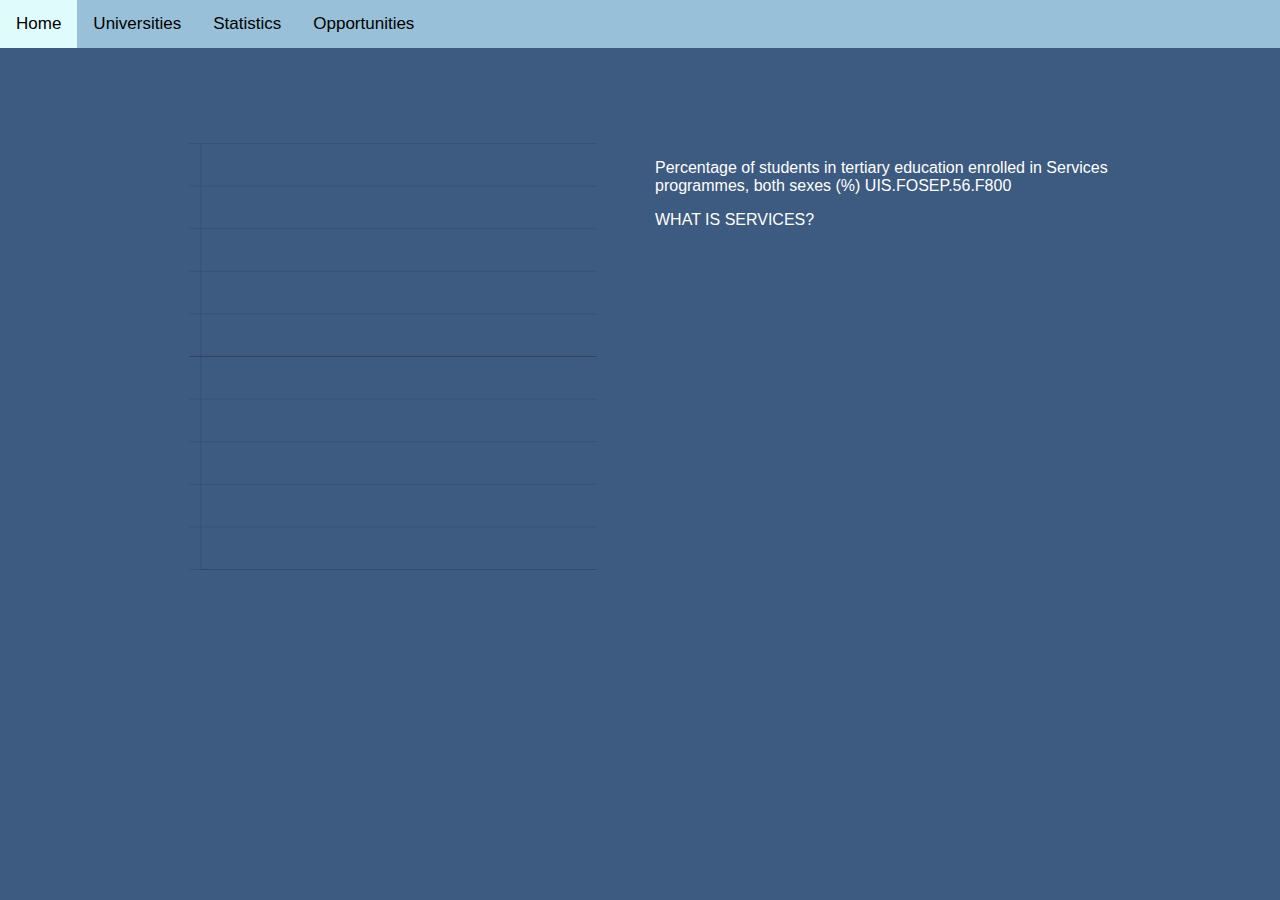
<file: servicesStats.html>
<!DOCTYPE HTML>
<html>
<head>
<meta http-equiv="Content-Type" content="text/html; charset=utf-8">
<title>Services?? Stats</title>
<script src="jquery-3.3.1.min.js"></script>
<script src="Chart.bundle.js"></script>
<link href="./styleSheet.css" rel="stylesheet" type="text/css">
<link rel="shortcut icon" href="./images/favicon.ico" type="image/x-icon">
</head>
<div class="topnav" id="myTopnav">

  <a href="index.html" class="active">Home</a>
  <a href="universities.html">Universities</a> 
  <div class="dropdown">
    <button class="dropbtn">Statistics
      <i class="fa fa-caret-down"></i>
    </button>
    <div class="dropdown-content">
      <a href="overallStats.html">Overall</a>
      <a href="agricultureStats.html">Agriculture</a>
	  <a href="educationStats.html">Education</a>
	  <a href="engineeringStats.html">Engineering, Manufacturing & Construction</a>
	  <a href="healthStats.html">Health & Welfare</a>
	  <a href="humanitiesStats.html">Humanities & Arts</a>
	  <a href="scienceStats.html">Science</a>
	  <a href="servicesStats.html">Services</a>
	  <a href="socialStats.html">Social Sciences, Business & Law</a>
    </div>
  </div> 
  <a href="opportunities.html">Opportunities</a>
  <a href="javascript:void(0);" class="icon" onclick="navbar()">&#9776;</a>
</div>

<body>
<div class = "row">
<div class = "col-6">
<canvas id="myChart" width="400" height="400"></canvas>
</div>
<div class = "col-6" style="color:white">
<p>Percentage of students in tertiary education enrolled in Services programmes, both sexes (%) UIS.FOSEP.56.F800
</p>
<p>WHAT IS SERVICES?</p>
</div>
</div>

</body>
</html>
<script>
var dates = [];
var values = [];
$.ajax({
	url: "http://api.worldbank.org/v2/countries/GBR/indicators/UIS.FOSEP.56.F800?date=2009:2015&format=json",
	type: "get",
	dataType: "json",
	success: function(data){
	data[1].forEach(function(stats){
		dates.push(stats.date);
		values.push(stats.value)
	});
		dates.reverse();
		values.reverse();
		console.log(dates, values);
		}
	});


/*NAVBAR*/
function navbar() {
    var i = document.getElementById("myTopnav");
    if (i.className === "topnav") {
        i.className += " responsive";
    } else {
        i.className = "topnav";
    }
}

/*CHART.JS (Chartjs.org, 2018)*/

var ctx = document.getElementById("myChart").getContext('2d');
Chart.defaults.global.defaultFontColor = 'white';
var myChart = new Chart(ctx, {
    type: 'bar',
    data: {
        labels: dates,
        datasets: [{
            
            data: values,
            backgroundColor: [
                'rgba(255, 99, 132, 0.2)',
                'rgba(54, 162, 235, 0.2)',
                'rgba(255, 206, 86, 0.2)',
                'rgba(75, 192, 192, 0.2)',
                'rgba(153, 102, 255, 0.2)',
                'rgba(255, 159, 64, 0.2)'
            ],
            borderColor: [
                'rgba(255,99,132,1)',
                'rgba(54, 162, 235, 1)',
                'rgba(255, 206, 86, 1)',
                'rgba(75, 192, 192, 1)',
                'rgba(153, 102, 255, 1)',
                'rgba(255, 159, 64, 1)'
            ],
            borderWidth: 1
        }]
    },
    options: {
	legend: { display: false,
	},
	
        scales: {
				
            yAxes: [{
                ticks: {
                    beginAtZero:false,
					display:false,
					
                }
            }]
        }
    }
});

setTimeout(function() { myChart.update(); }, 1000);
</script>
</file>
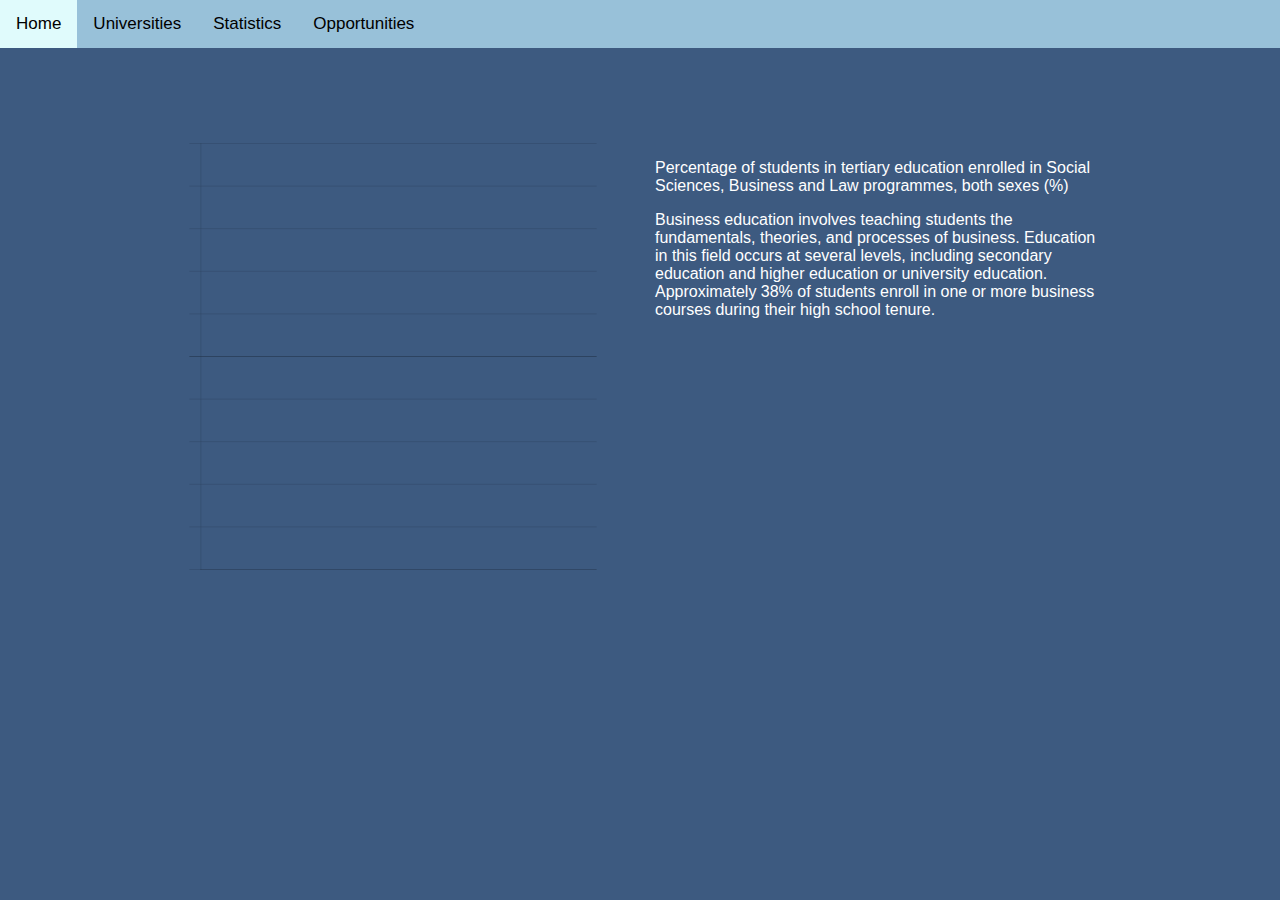
<file: socialStats.html>
<!DOCTYPE HTML>
<html>
<head>
<meta http-equiv="Content-Type" content="text/html; charset=utf-8">
<title>Social Stats</title>
<script src="jquery-3.3.1.min.js"></script>
<script src="Chart.bundle.js"></script>
<link href="./styleSheet.css" rel="stylesheet" type="text/css">
<link rel="shortcut icon" href="./images/favicon.ico" type="image/x-icon">
</head>
<div class="topnav" id="myTopnav">

  <a href="index.html" class="active">Home</a>
  <a href="universities.html">Universities</a> 
  <div class="dropdown">
    <button class="dropbtn">Statistics
      <i class="fa fa-caret-down"></i>
    </button>
    <div class="dropdown-content">
      <a href="overallStats.html">Overall</a>
      <a href="agricultureStats.html">Agriculture</a>
	  <a href="educationStats.html">Education</a>
	  <a href="engineeringStats.html">Engineering, Manufacturing & Construction</a>
	  <a href="healthStats.html">Health & Welfare</a>
	  <a href="humanitiesStats.html">Humanities & Arts</a>
	  <a href="scienceStats.html">Science</a>
	  <a href="servicesStats.html">Services</a>
	  <a href="socialStats.html">Social Sciences, Business & Law</a>
    </div>
  </div> 
  <a href="opportunities.html">Opportunities</a>
  <a href="javascript:void(0);" class="icon" onclick="navbar()">&#9776;</a>
</div>

<body>
<div class = "row" >
<div class = "col-6">
<canvas id="myChart" width="400" height="400"></canvas>
</div>
<div class = "col-6" style="color:white">
<!--(En.wikipedia.org, 2018)-->
<p>Percentage of students in tertiary education enrolled in Social Sciences, Business and Law programmes, both sexes (%)</p>
<p>Business education involves teaching students the fundamentals, theories, and processes of business. Education in this field occurs at several levels, including secondary education and higher education or university education. Approximately 38% of students enroll in one or more business courses during their high school tenure.</p>
</div>
</div>

</body>
</html>
<script>
var dates = [];
var values = [];
$.ajax({
	url: "http://api.worldbank.org/v2/countries/GBR/indicators/UIS.FOSEP.56.F300?date=2009:2015&format=json",
	type: "get",
	dataType: "json",
	success: function(data){
	data[1].forEach(function(stats){
		dates.push(stats.date);
		values.push(stats.value)
	});
		dates.reverse();
		values.reverse();
		console.log(dates, values);
		}
	});


/*NAVBAR*/
function navbar() {
    var i = document.getElementById("myTopnav");
    if (i.className === "topnav") {
        i.className += " responsive";
    } else {
        i.className = "topnav";
    }
}

/*CHART.JS (Chartjs.org, 2018)*/

var ctx = document.getElementById("myChart").getContext('2d');
Chart.defaults.global.defaultFontColor = 'white';
var myChart = new Chart(ctx, {
    type: 'bar',
    data: {
        labels: dates,
        datasets: [{
            
            data: values,
            backgroundColor: [
                'rgba(255, 99, 132, 0.2)',
                'rgba(54, 162, 235, 0.2)',
                'rgba(255, 206, 86, 0.2)',
                'rgba(75, 192, 192, 0.2)',
                'rgba(153, 102, 255, 0.2)',
                'rgba(255, 159, 64, 0.2)'
            ],
            borderColor: [
                'rgba(255,99,132,1)',
                'rgba(54, 162, 235, 1)',
                'rgba(255, 206, 86, 1)',
                'rgba(75, 192, 192, 1)',
                'rgba(153, 102, 255, 1)',
                'rgba(255, 159, 64, 1)'
            ],
            borderWidth: 1
        }]
    },
    options: {
	legend: { display: false,
	},
	
        scales: {
				
            yAxes: [{
                ticks: {
                    beginAtZero:false,
					display:false,
					
                }
            }]
        }
    }
});

setTimeout(function() { myChart.update(); }, 1000);
</script>
</file>
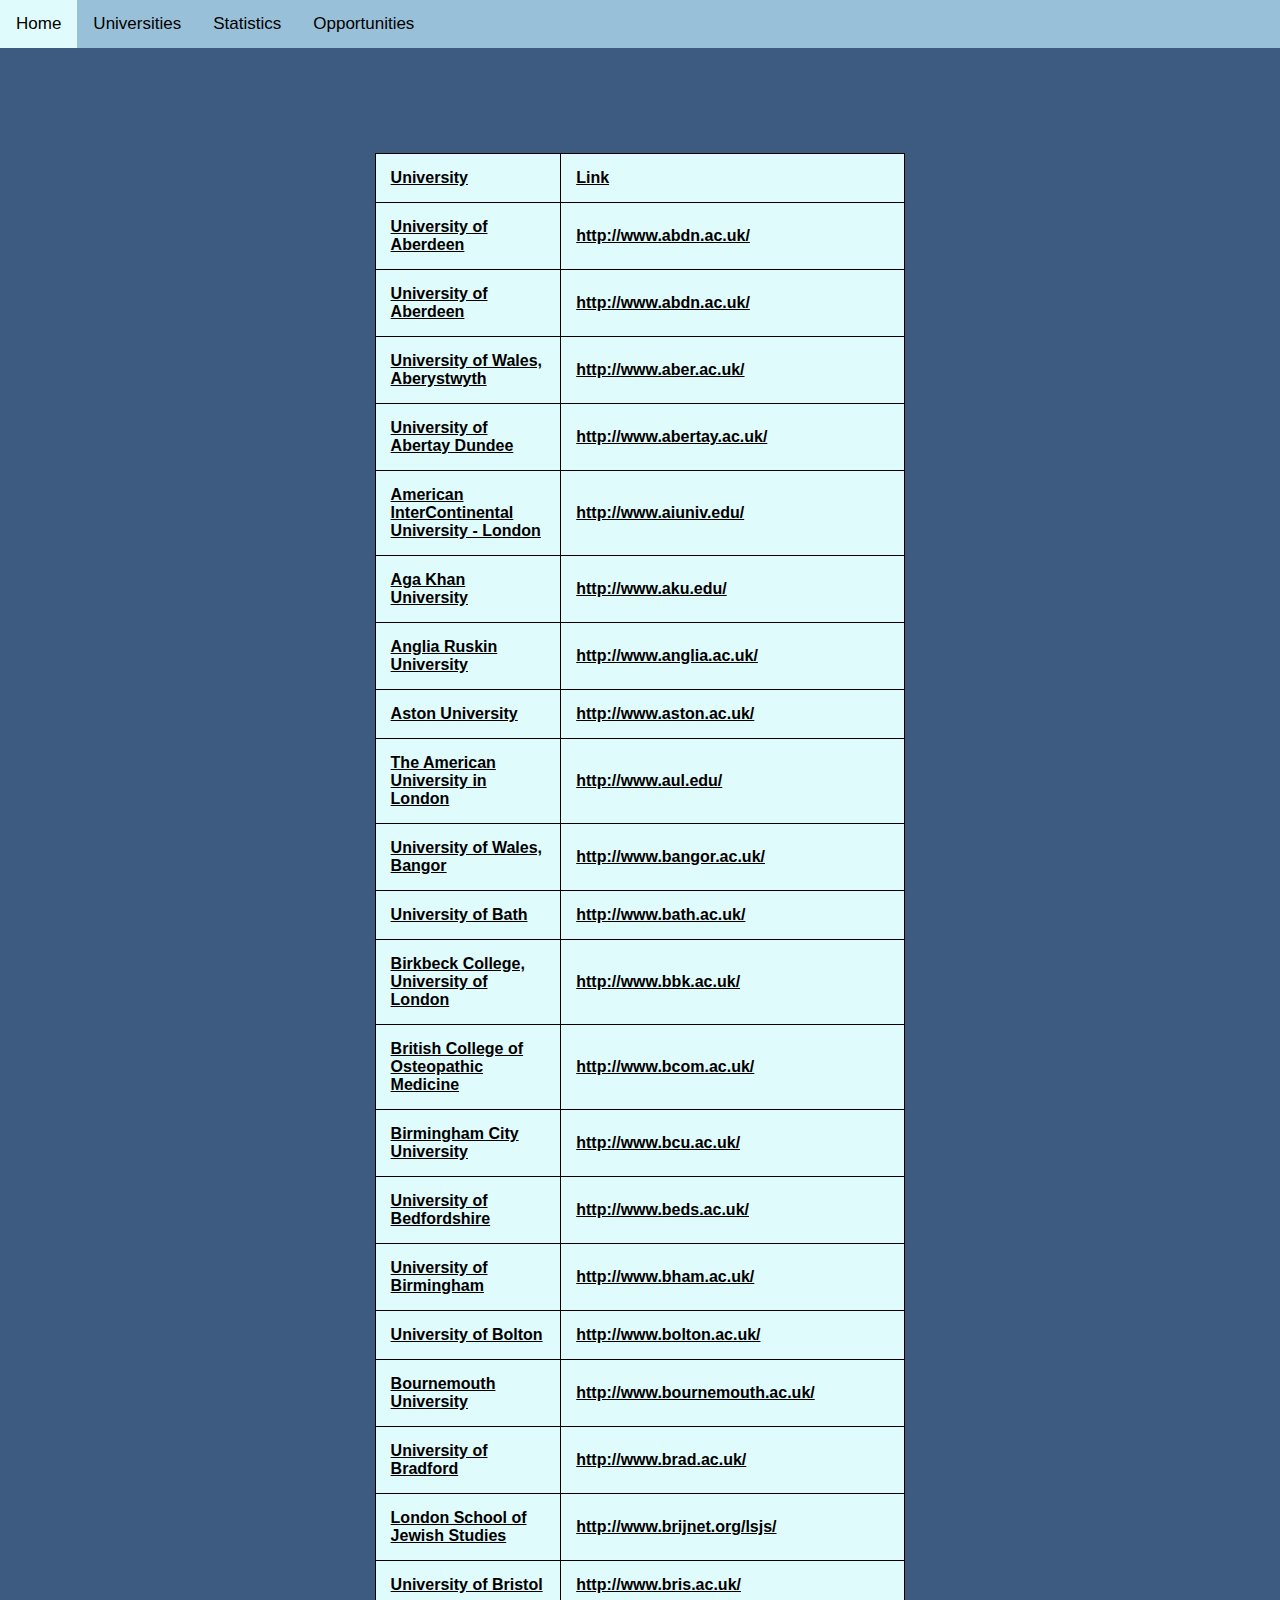
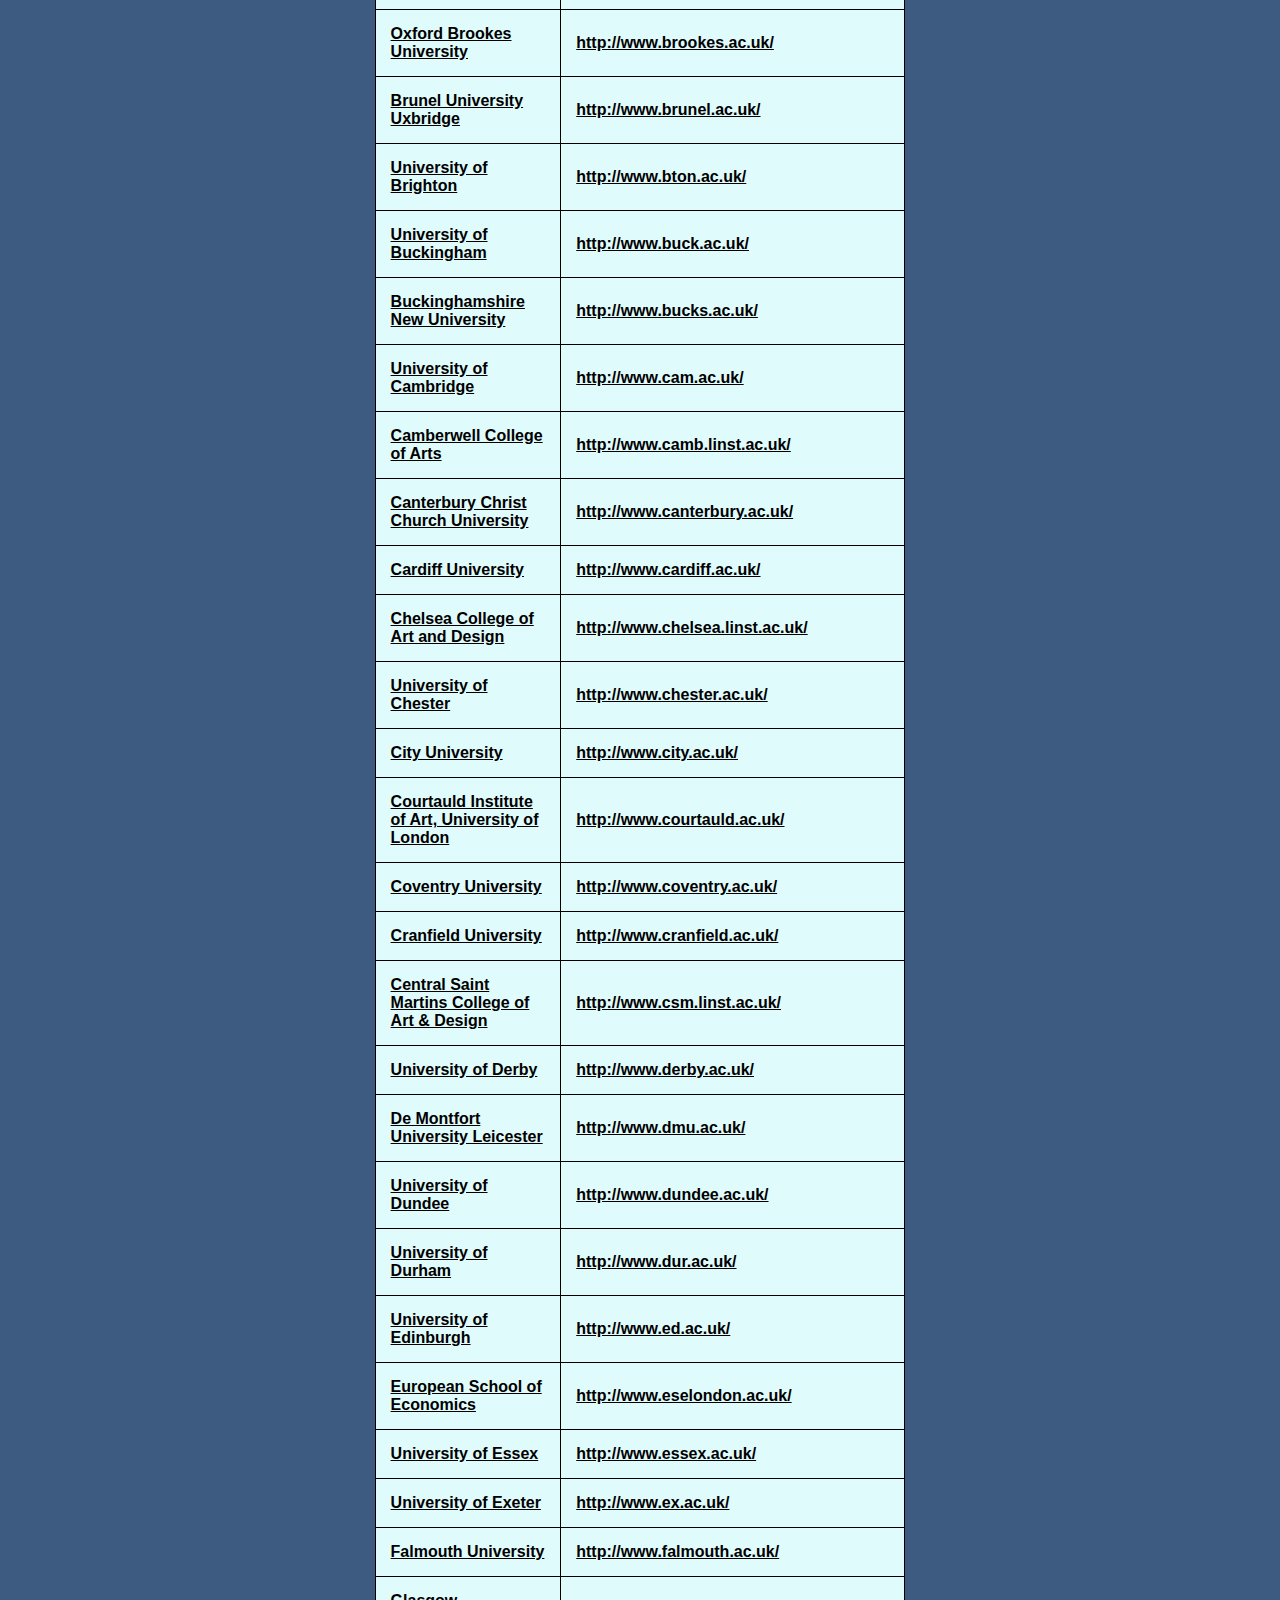
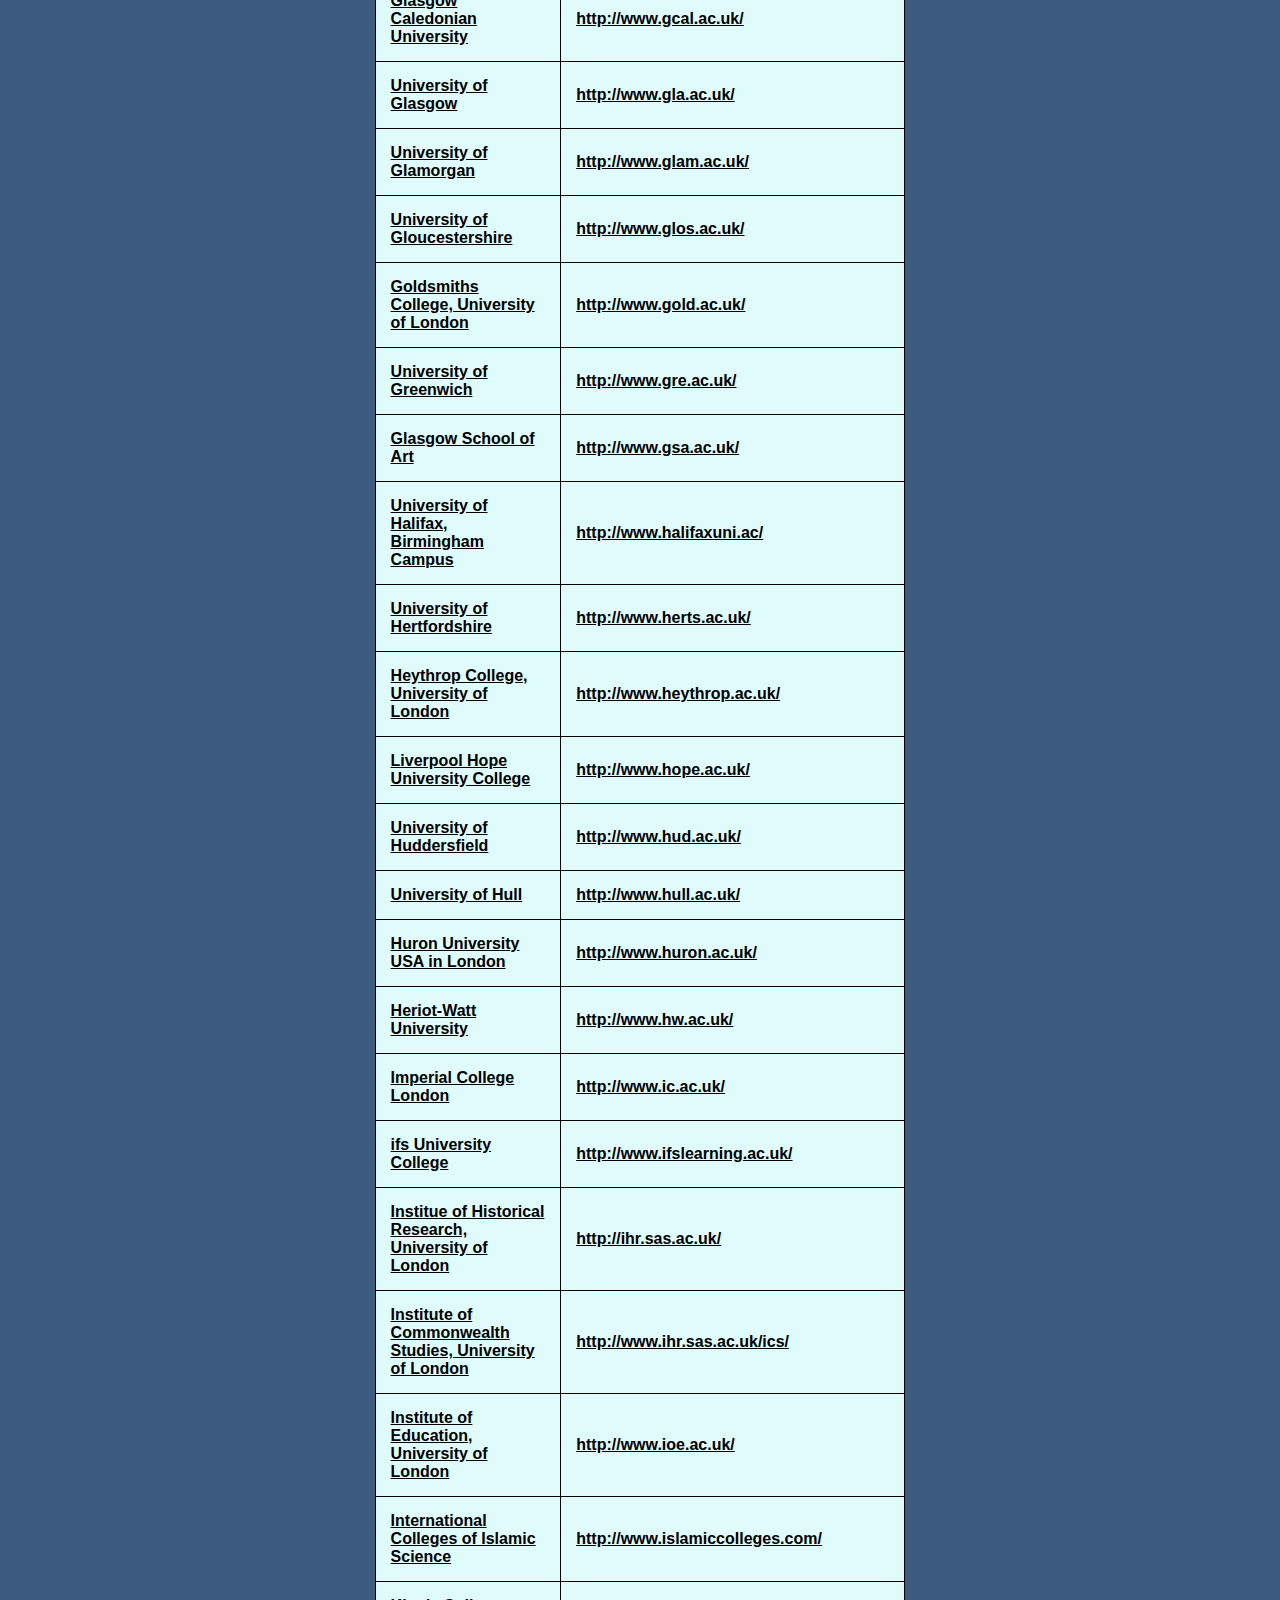
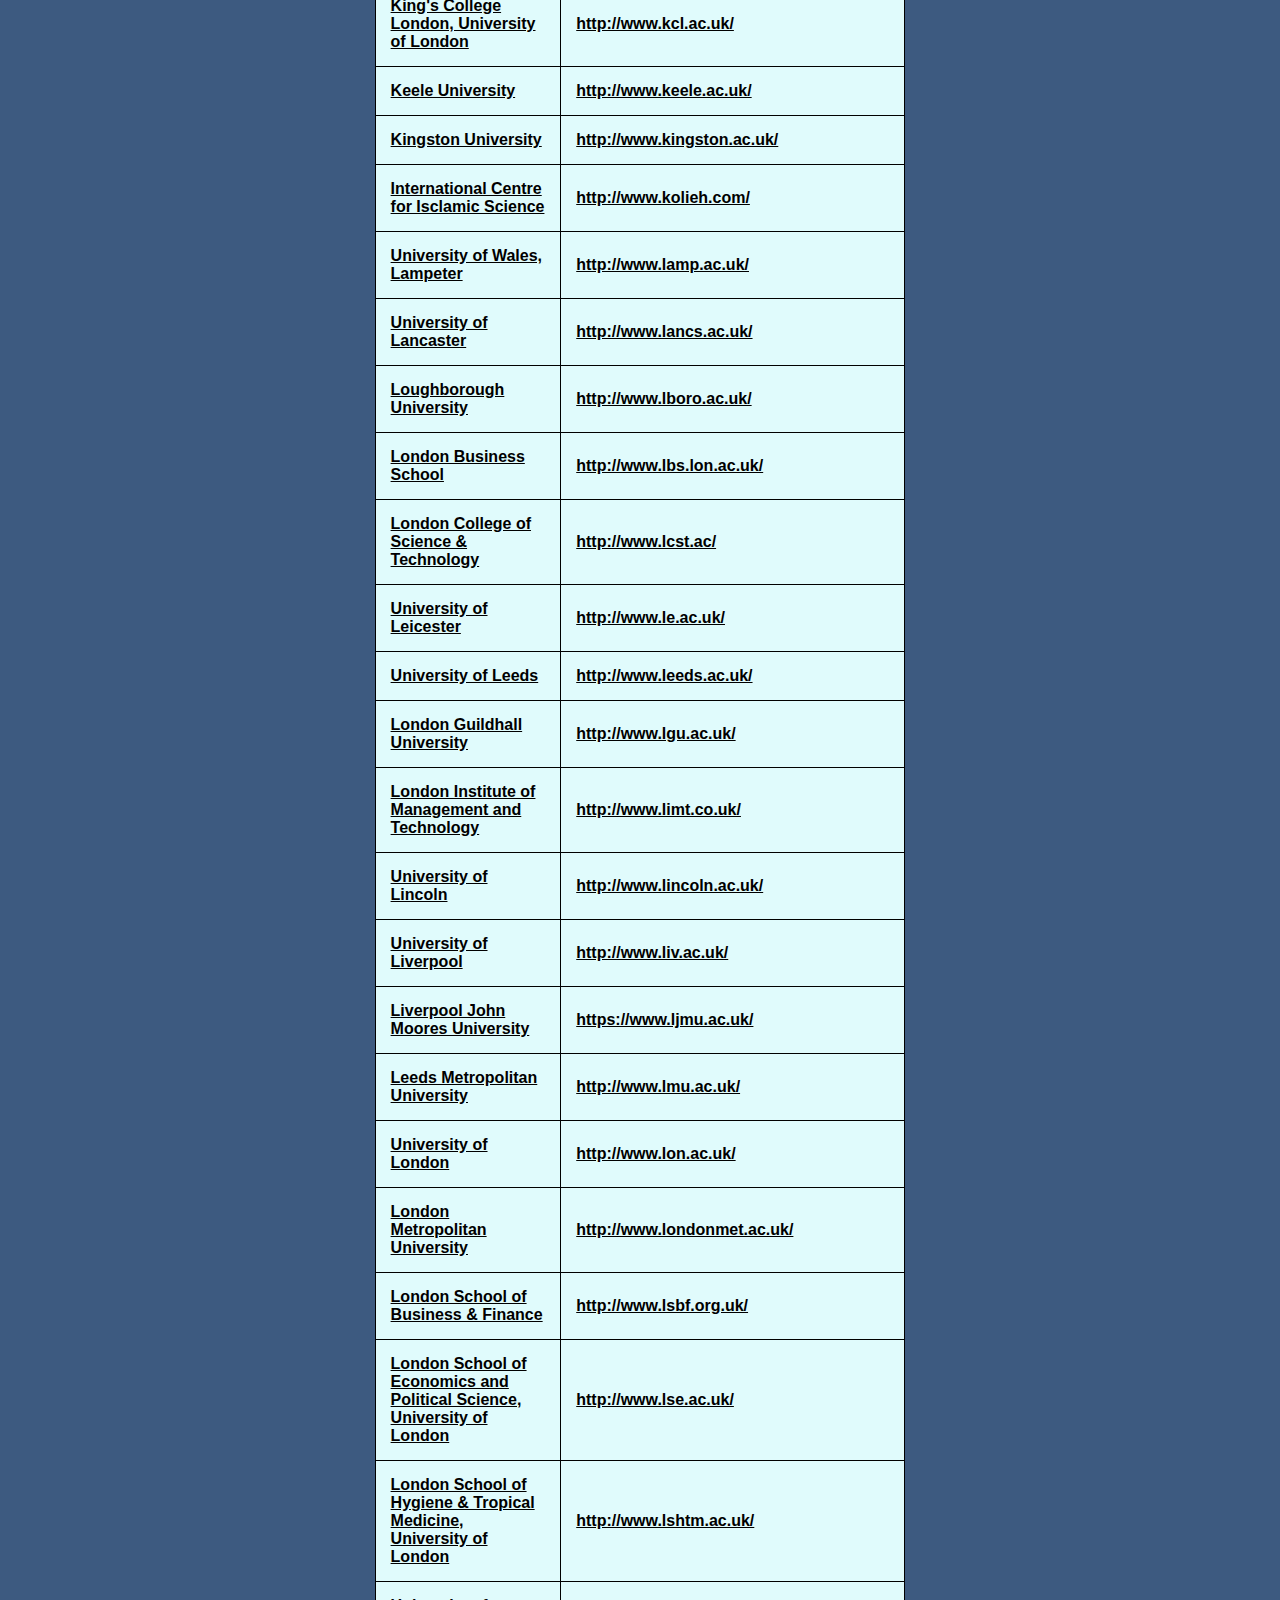
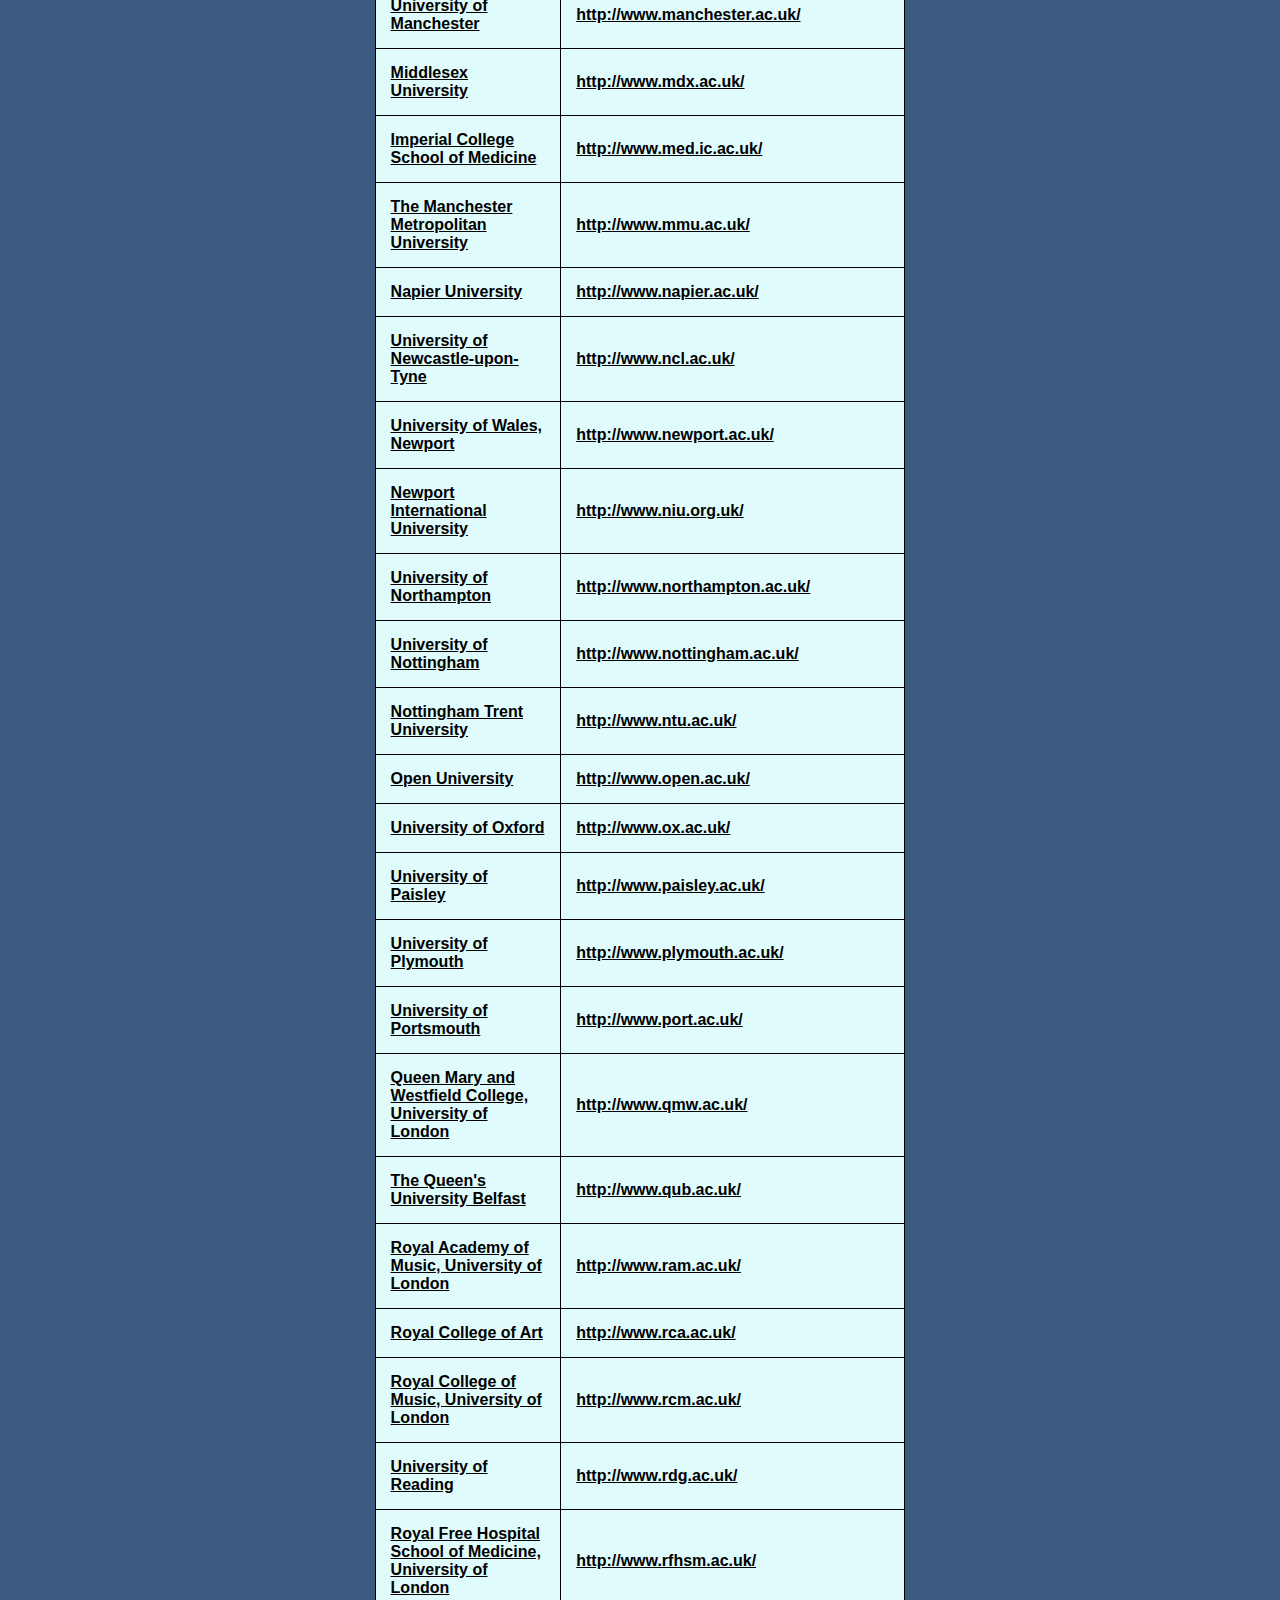
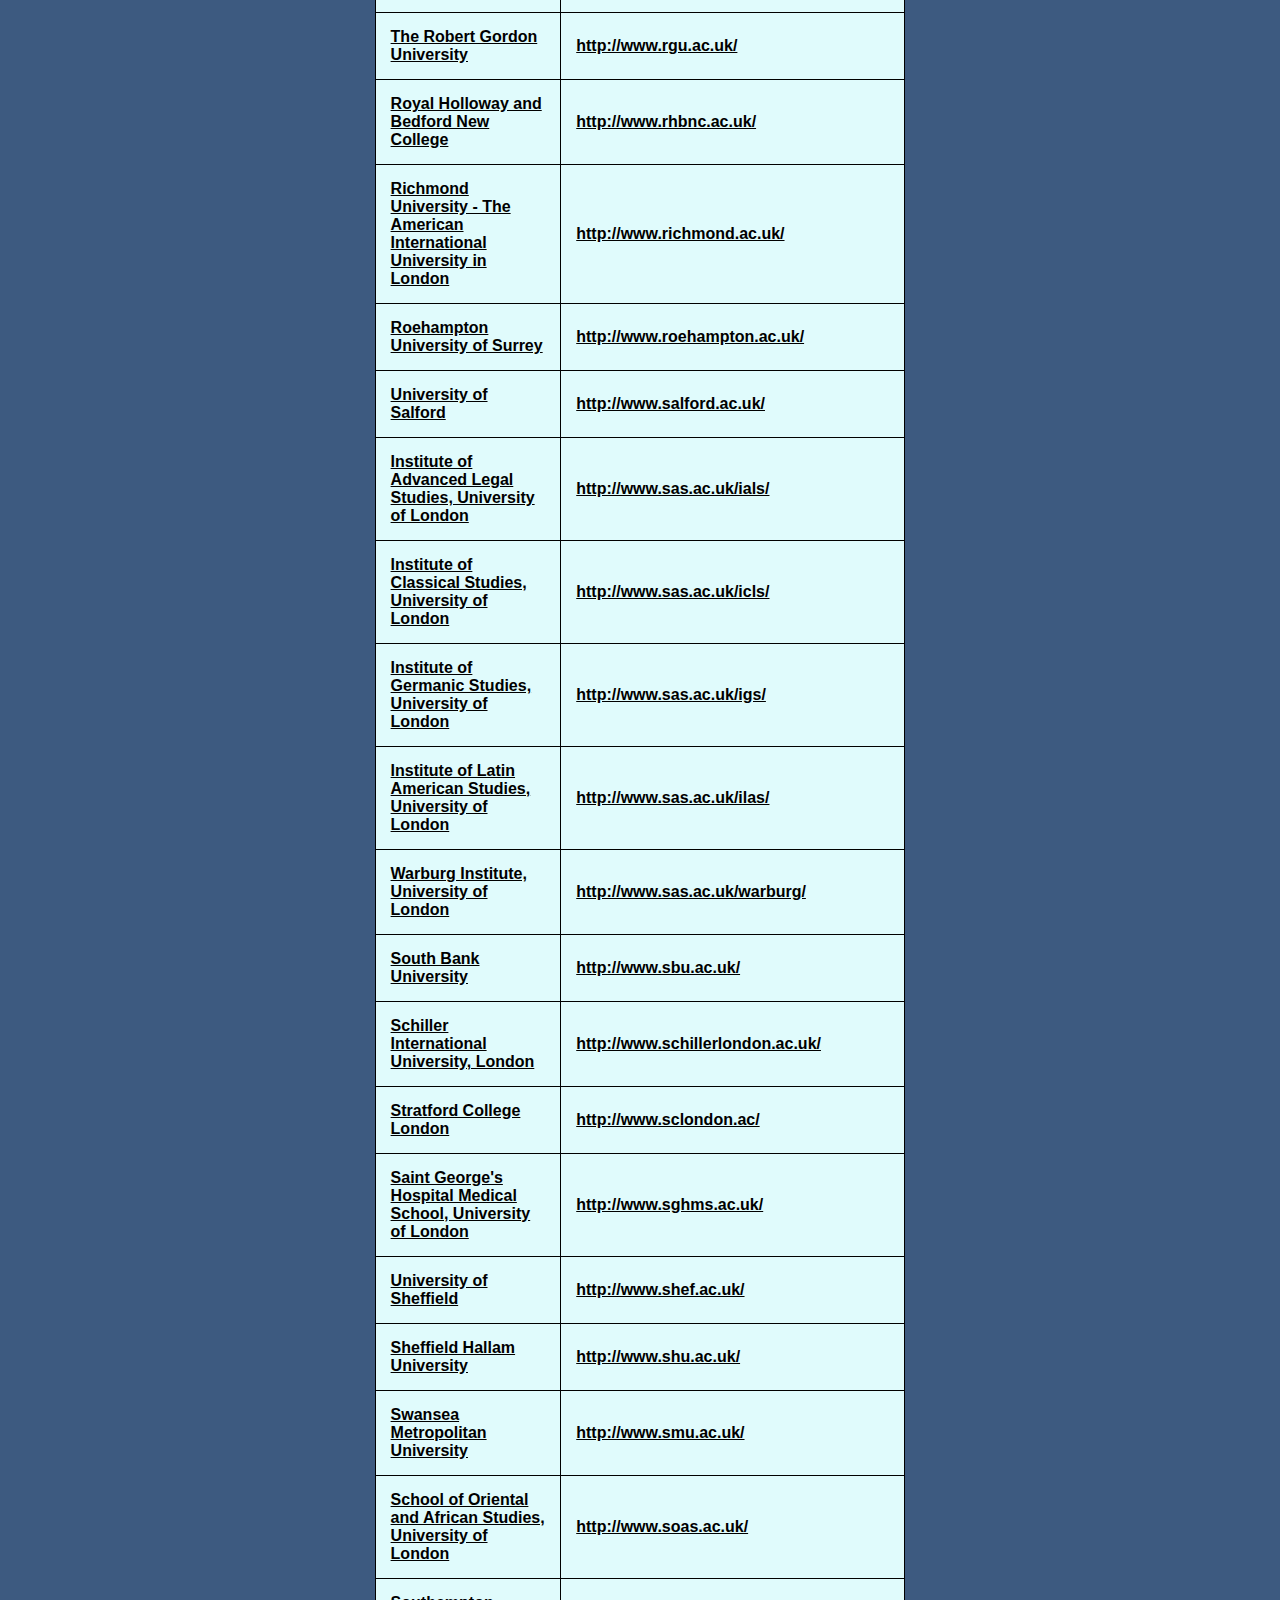
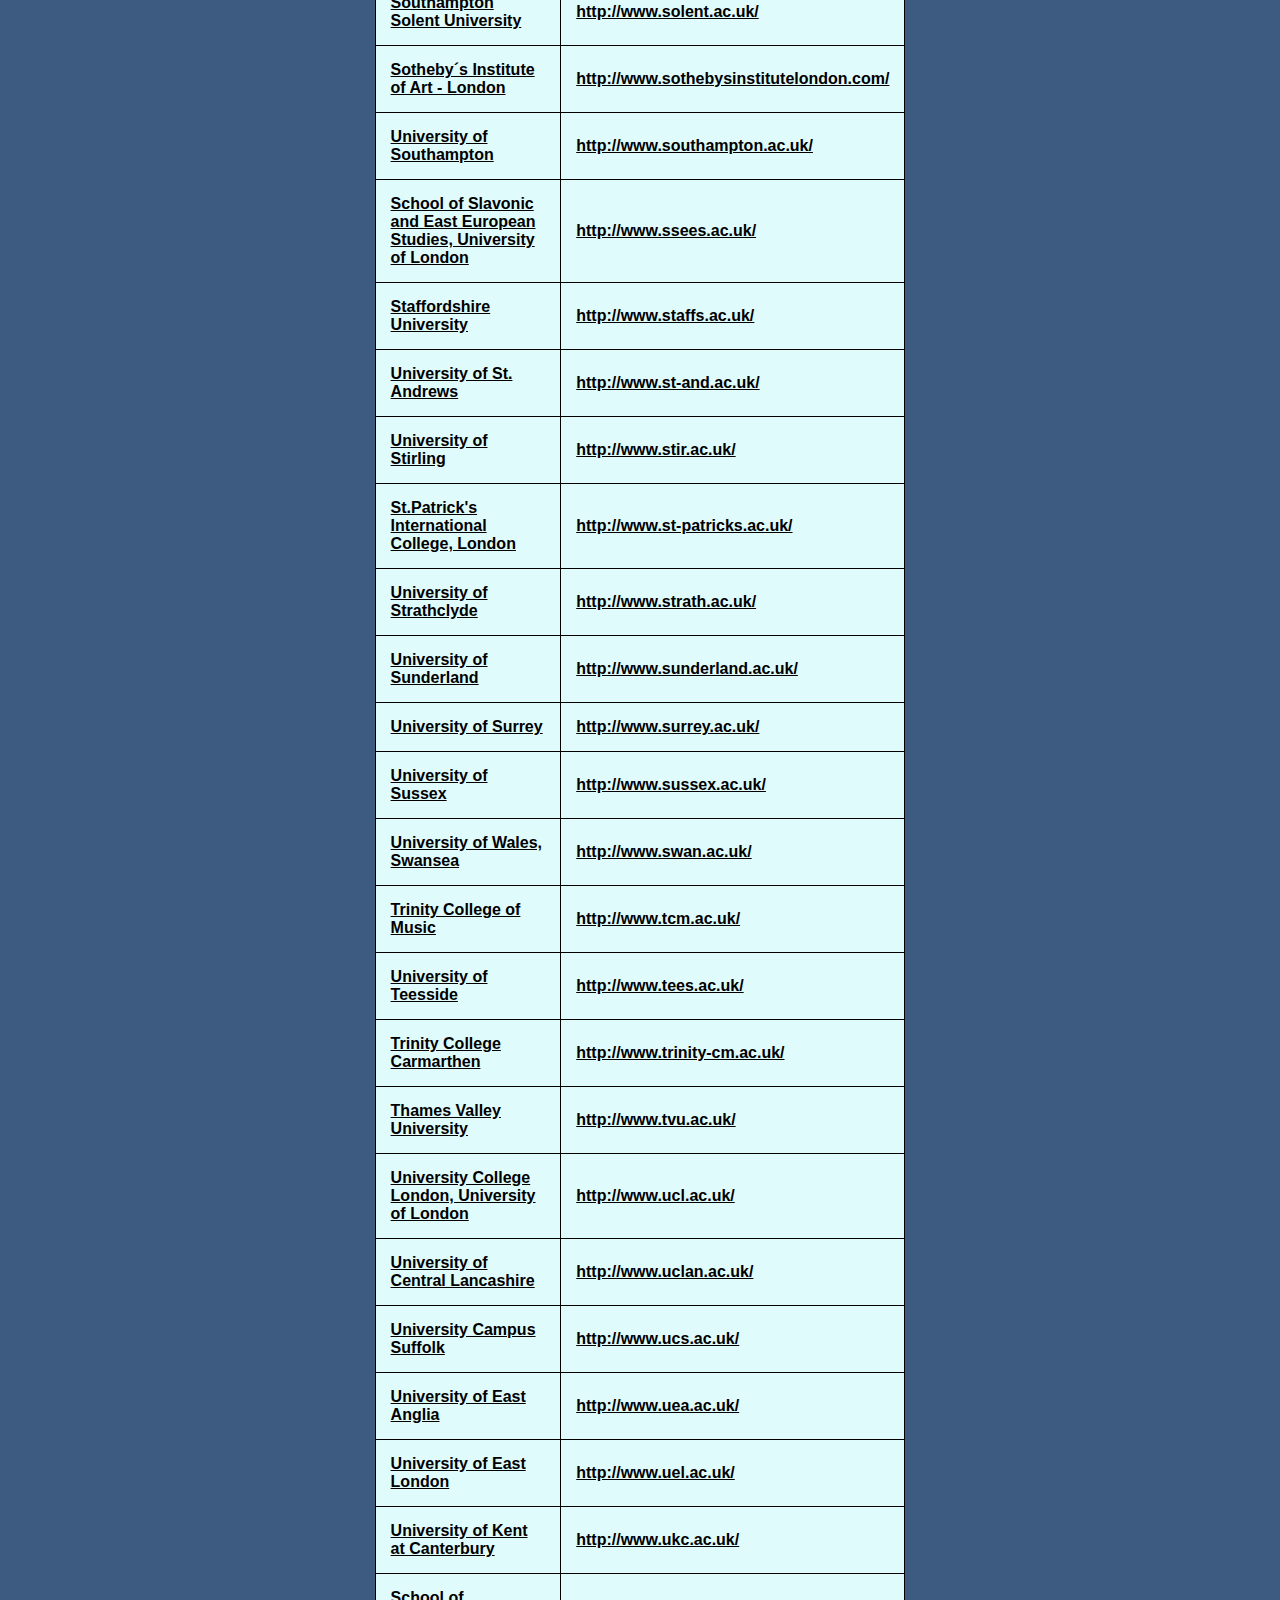
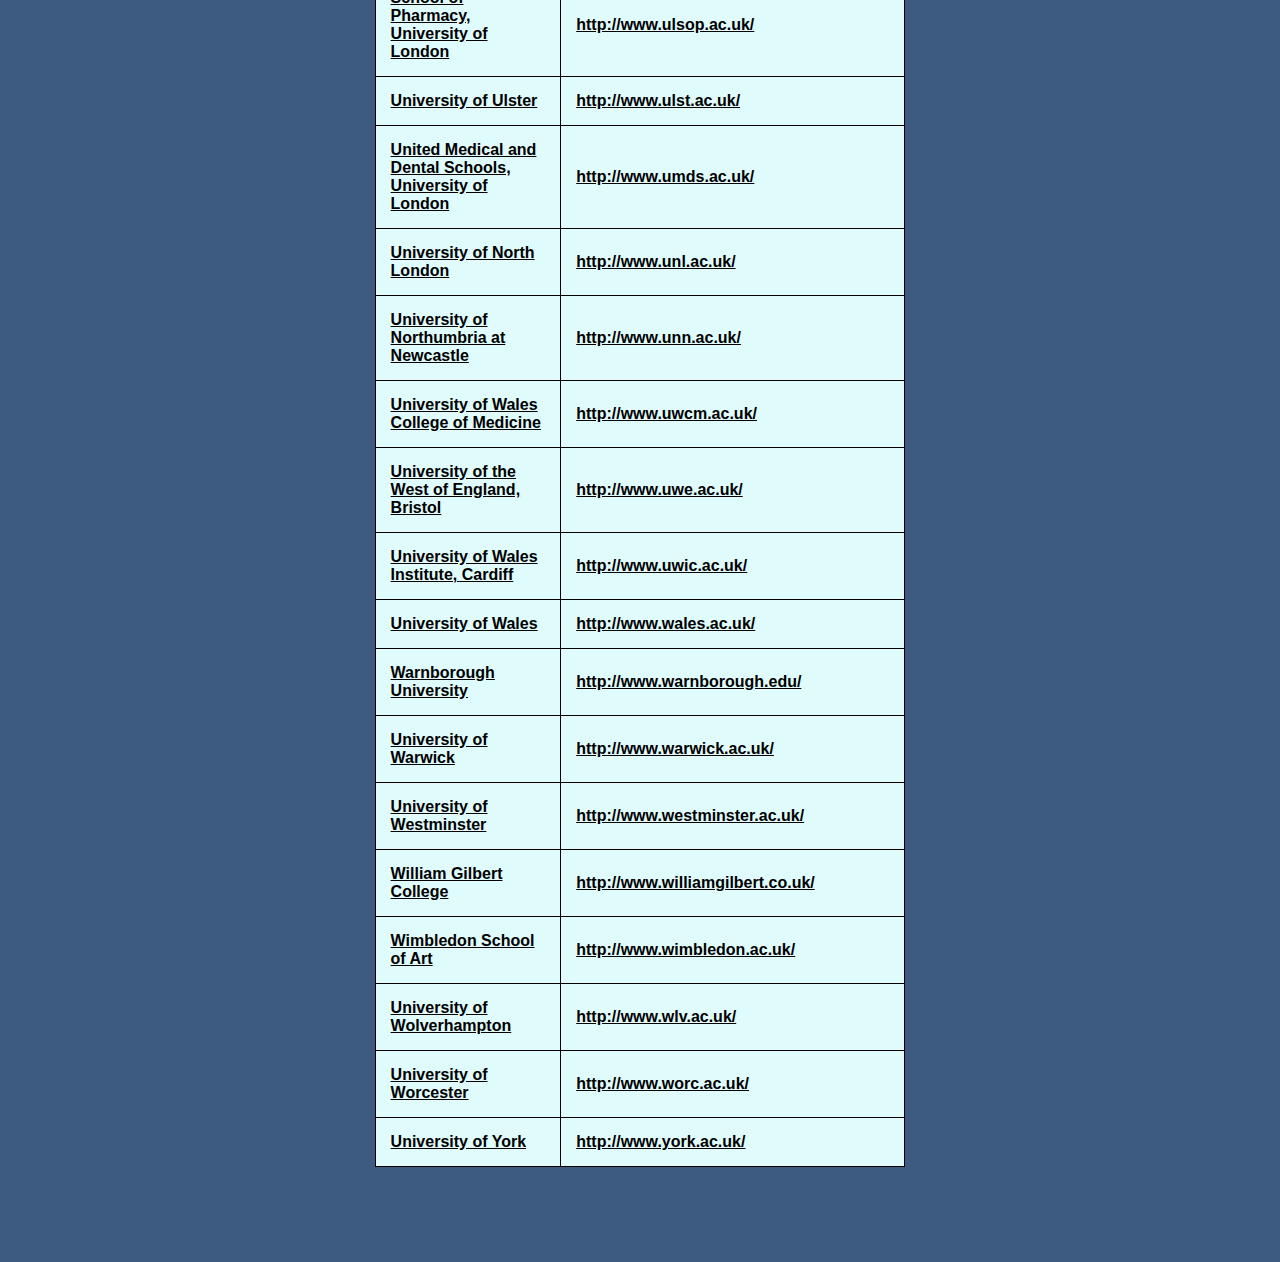
<file: universities.html>
<!DOCTYPE HTML>
<html>
<head>
<title>Universities</title>
<script src="jquery-3.3.1.min.js"></script>
<link href="table.css" rel="stylesheet" type="text/css">  
<script type="text/javascript" charset="utf8" src="https://cdn.datatables.net/1.10.19/js/jquery.dataTables.js"></script>
<link rel="shortcut icon" href="./images/favicon.ico" type="image/x-icon">
<link href="styleSheet.css" rel="stylesheet" type="text/css">

</head>
<div class="topnav" id="myTopnav">

  <a href="index.html" class="active">Home</a>
  <a href="universities.html">Universities</a> 
  <div class="dropdown">
    <button class="dropbtn">Statistics
      <i class="fa fa-caret-down"></i>
    </button>
    <div class="dropdown-content">
      <a href="overallStats.html">Overall</a>
      <a href="agricultureStats.html">Agriculture</a>
	  <a href="educationStats.html">Education</a>
	  <a href="engineeringStats.html">Engineering, Manufacturing & Construction</a>
	  <a href="healthStats.html">Health & Welfare</a>
	  <a href="humanitiesStats.html">Humanities & Arts</a>
	  <a href="scienceStats.html">Science</a>
	  <a href="servicesStats.html">Services</a>
	  <a href="socialStats.html">Social Sciences, Business & Law</a>
    </div>
  </div> 
  <a href="opportunities.html">Opportunities</a>
  <a href="javascript:void(0);" class="icon" onclick="navbar()">&#9776;</a>
</div>
<body>
<div class="row">
	<div class = center>
		<div class = "col-12" style="overflow-x:auto;">
			<table id = "university_Table">
			<thead>
			<tr>
			<th>University</th>
			<th>Link</th>
			</tr>
			</thead>
			<tbody>
			</tbody>
			</table>
		</div>
	</div>
</div>
</body>

</html>

<script>
$(document).ready(function(){
	$.getJSON("universities.json", function(data){
	var uni_data = '';
	 
	$.each(data, function(key, value){
	
	uni_data += '<tr onclick="changeUrl(' + '\'' + value.web_pages[0] +  '\'' + ')">';
	uni_data += '<td>'+value.name+'</td>';
	uni_data += '<td><a href='+ value.web_pages[0] + '>' +value.web_pages[0]+'</a></td>';
	uni_data += '</tr>';
	});
	$('#university_Table').append(uni_data);
	$('#university_Table').DataTable();
	});
	
	});
	
	function changeUrl(url)
	{
	console.log(url);
	location.replace(url);
	}
	

	/* NAVBAR */
	function navbar() {
    var i = document.getElementById("myTopnav");
    if (i.className === "topnav") {
        i.className += " responsive";
    } else {
        i.className = "topnav";
    }
}



</script>
</file>
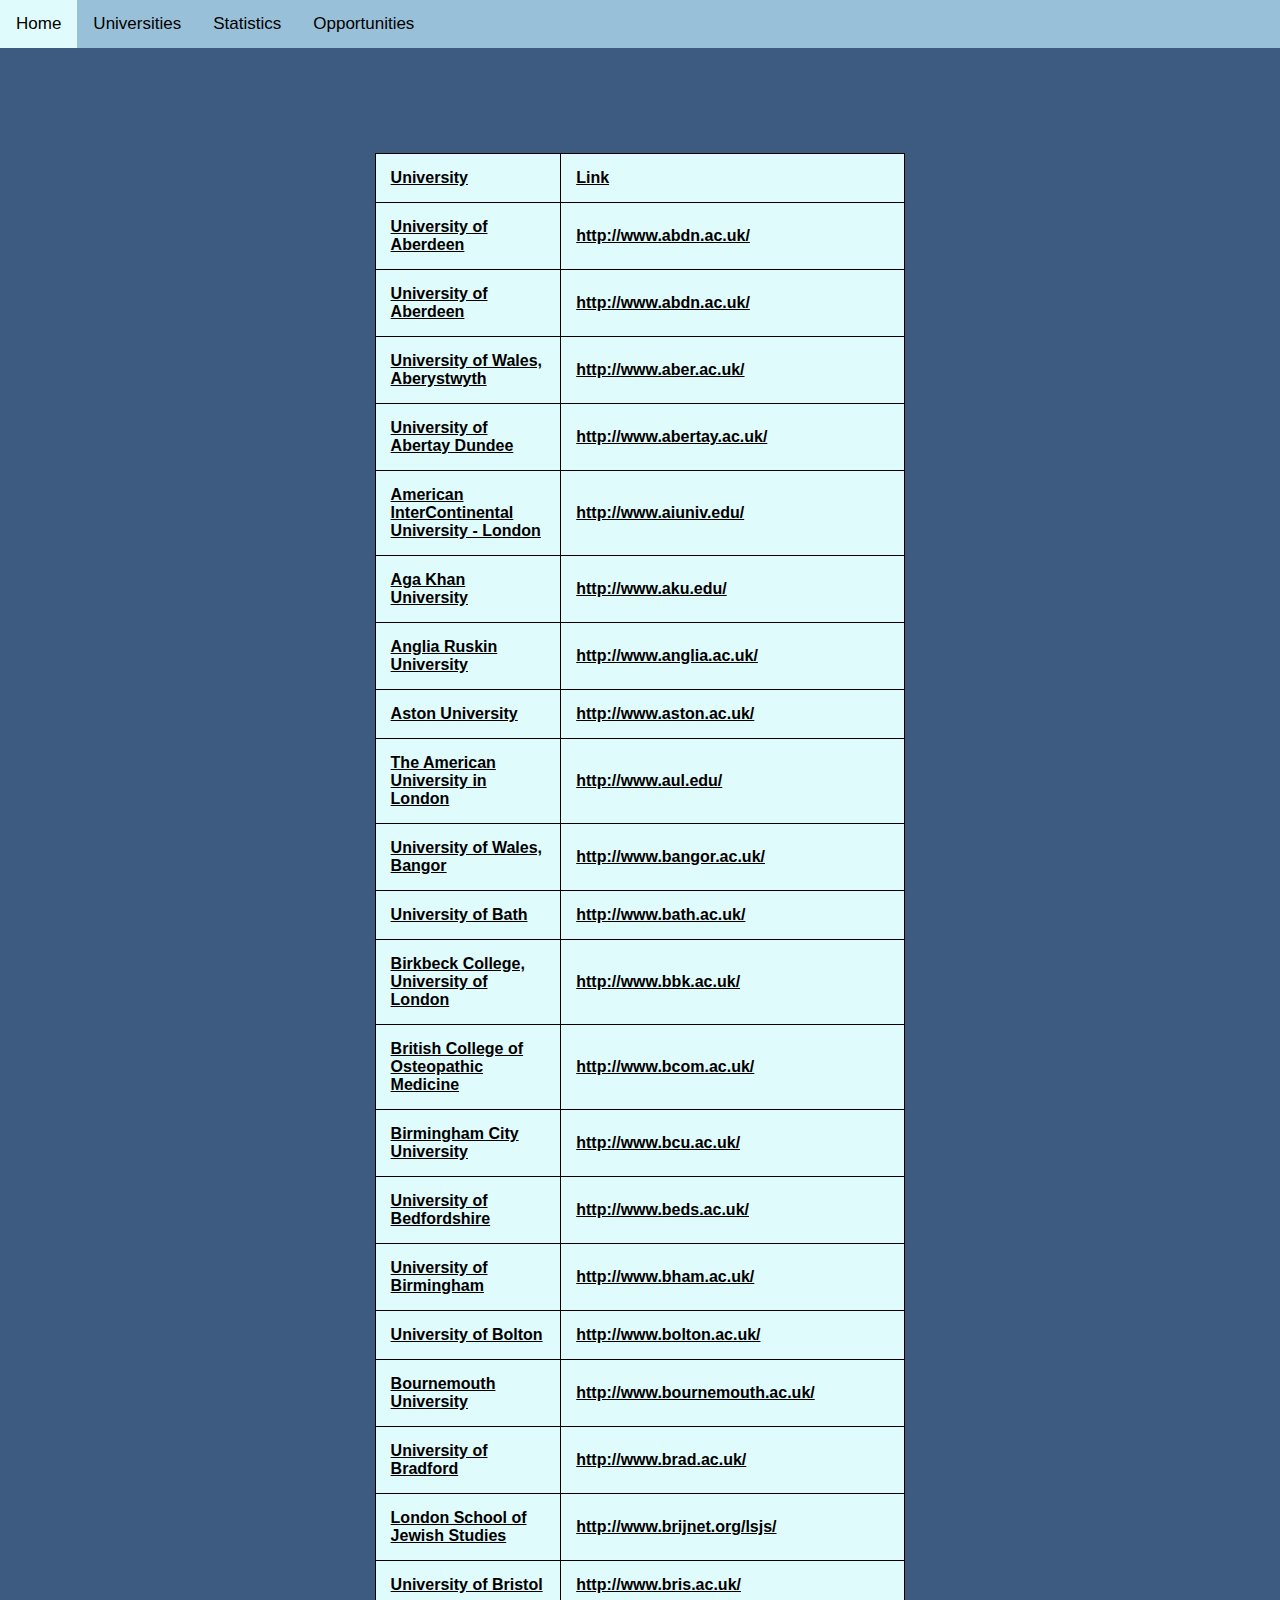
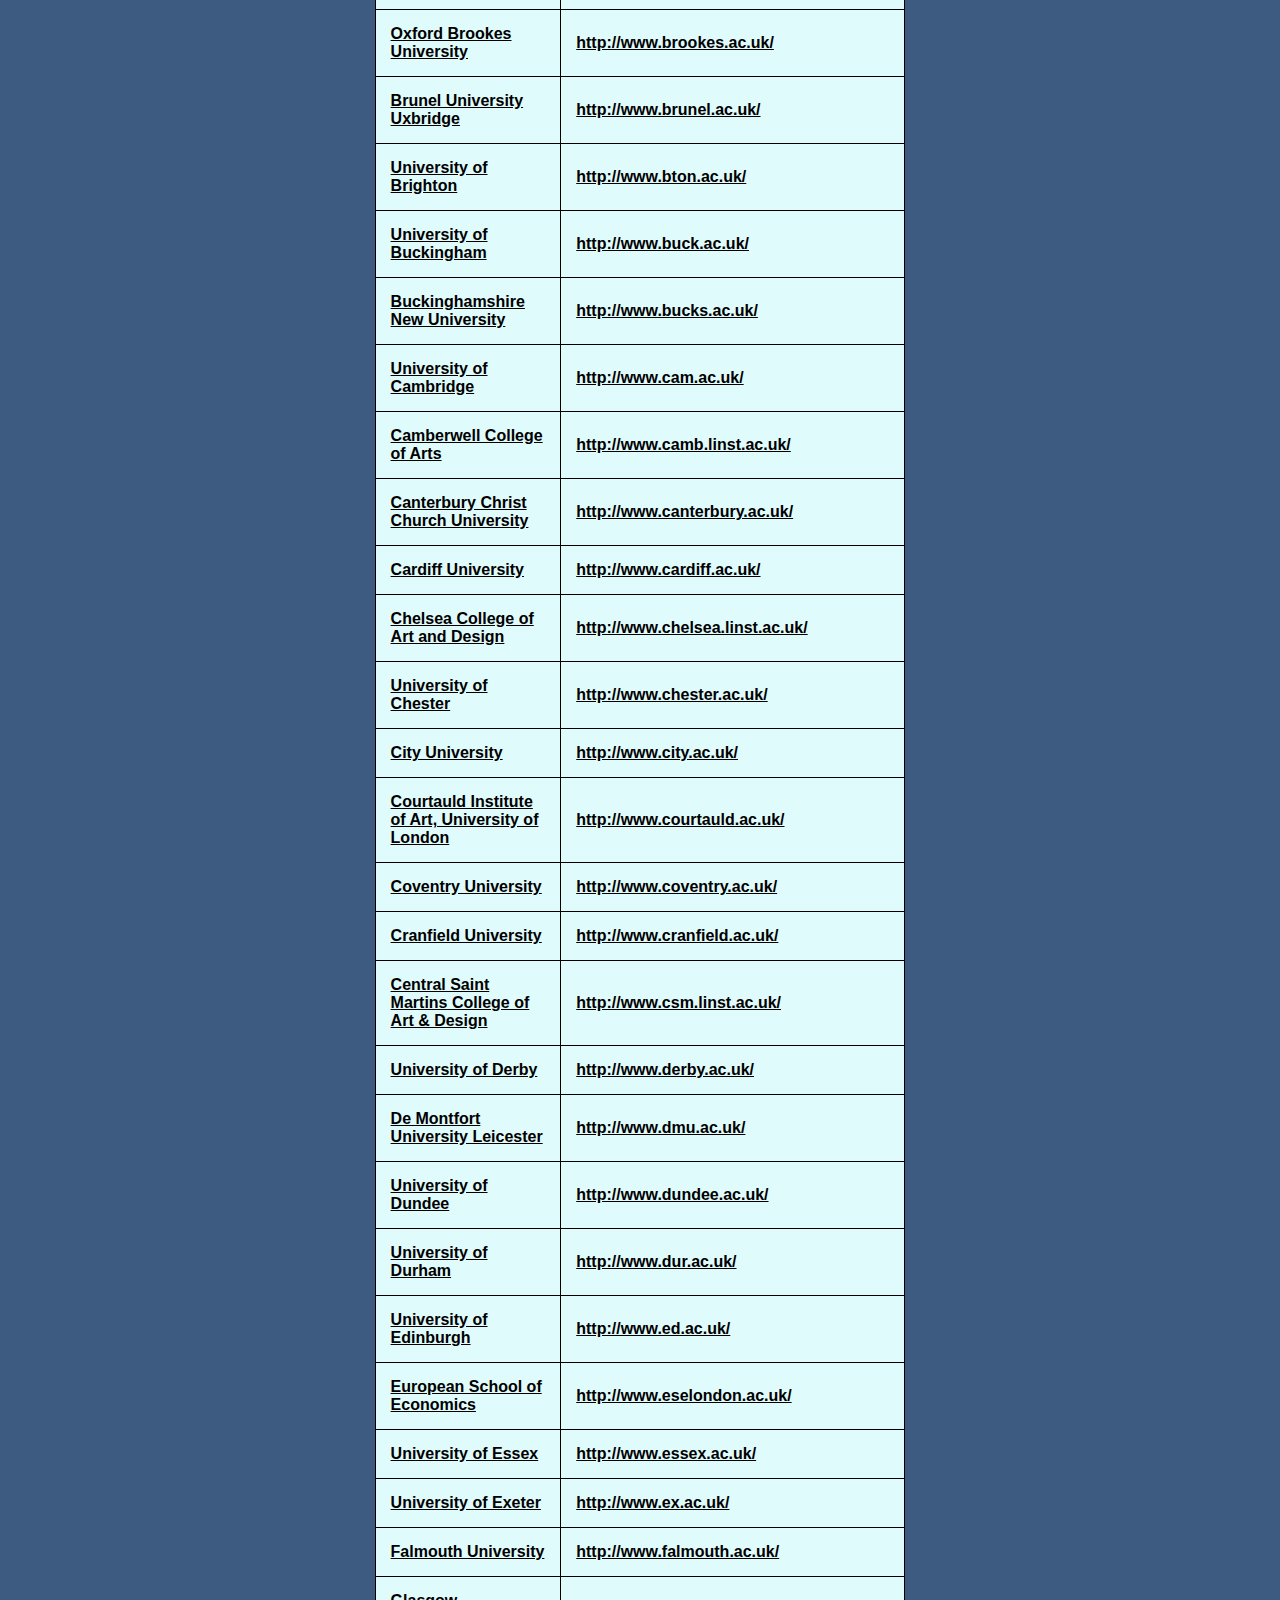
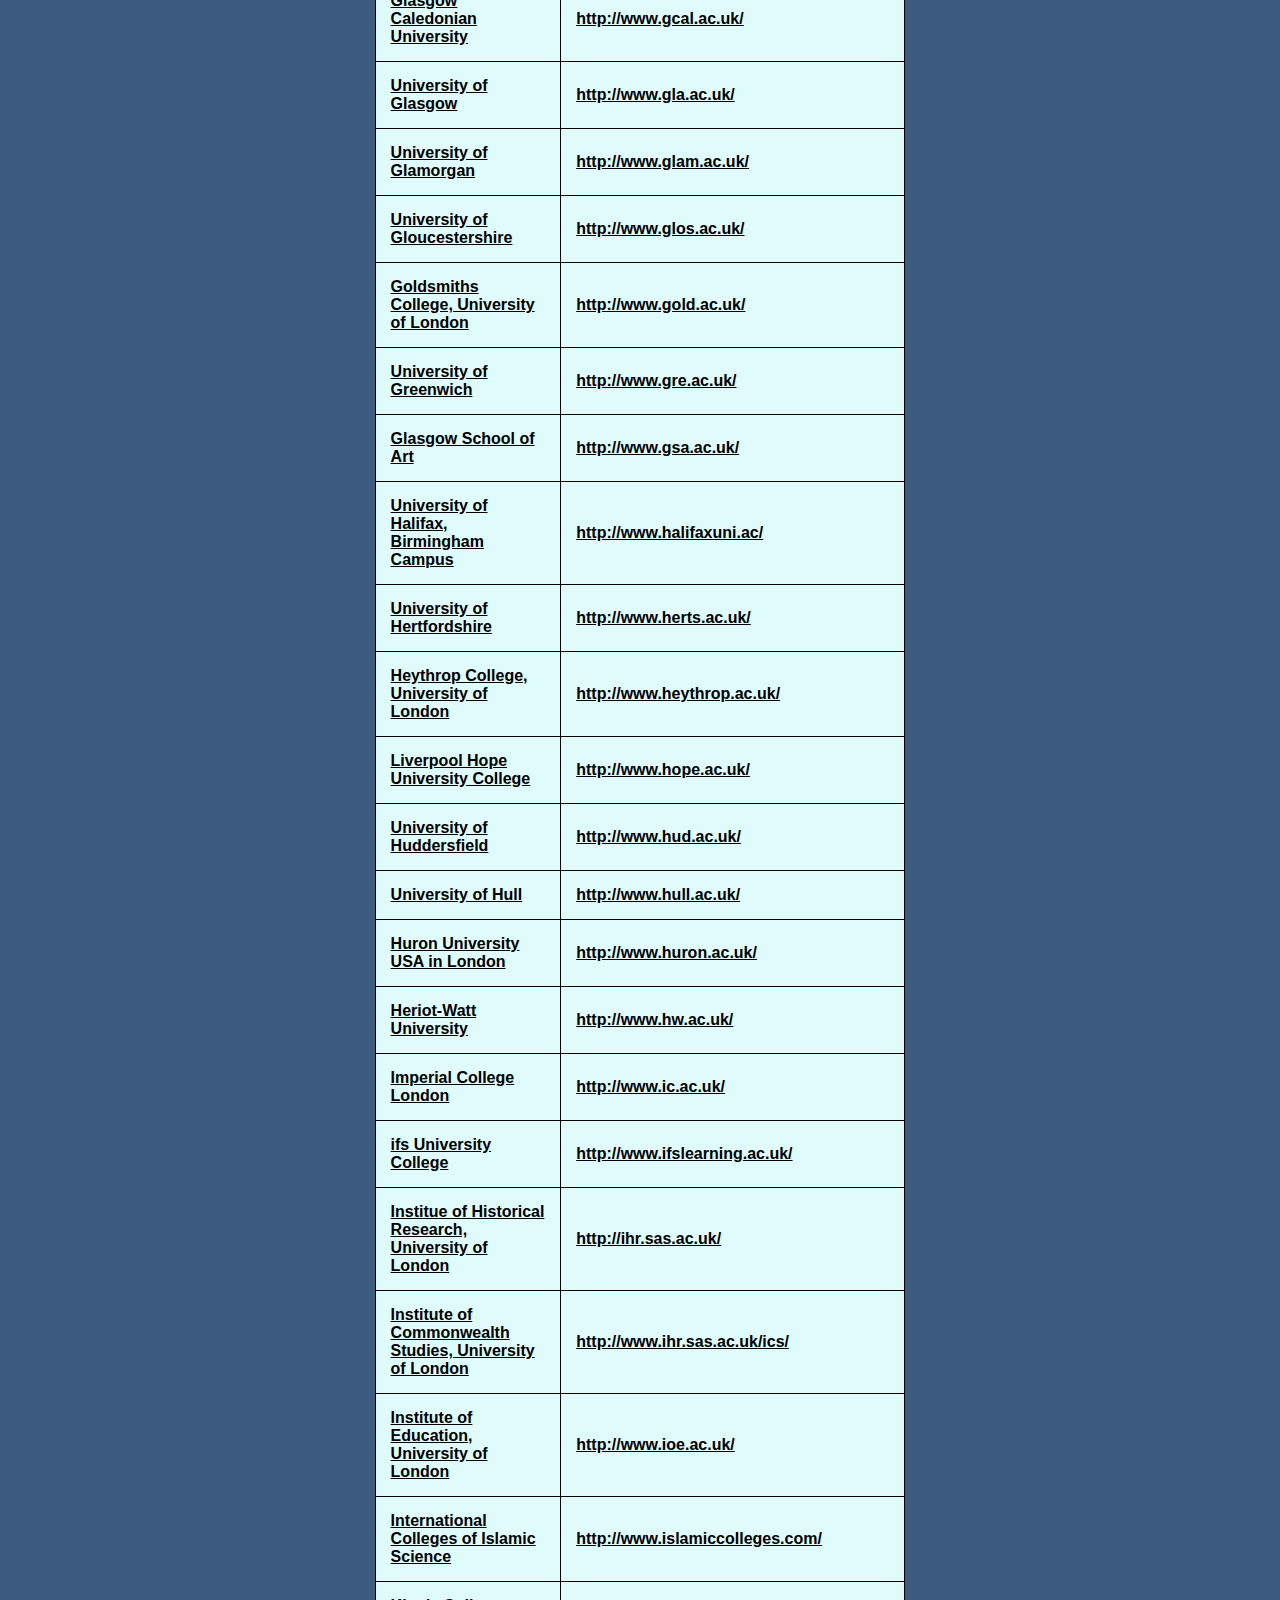
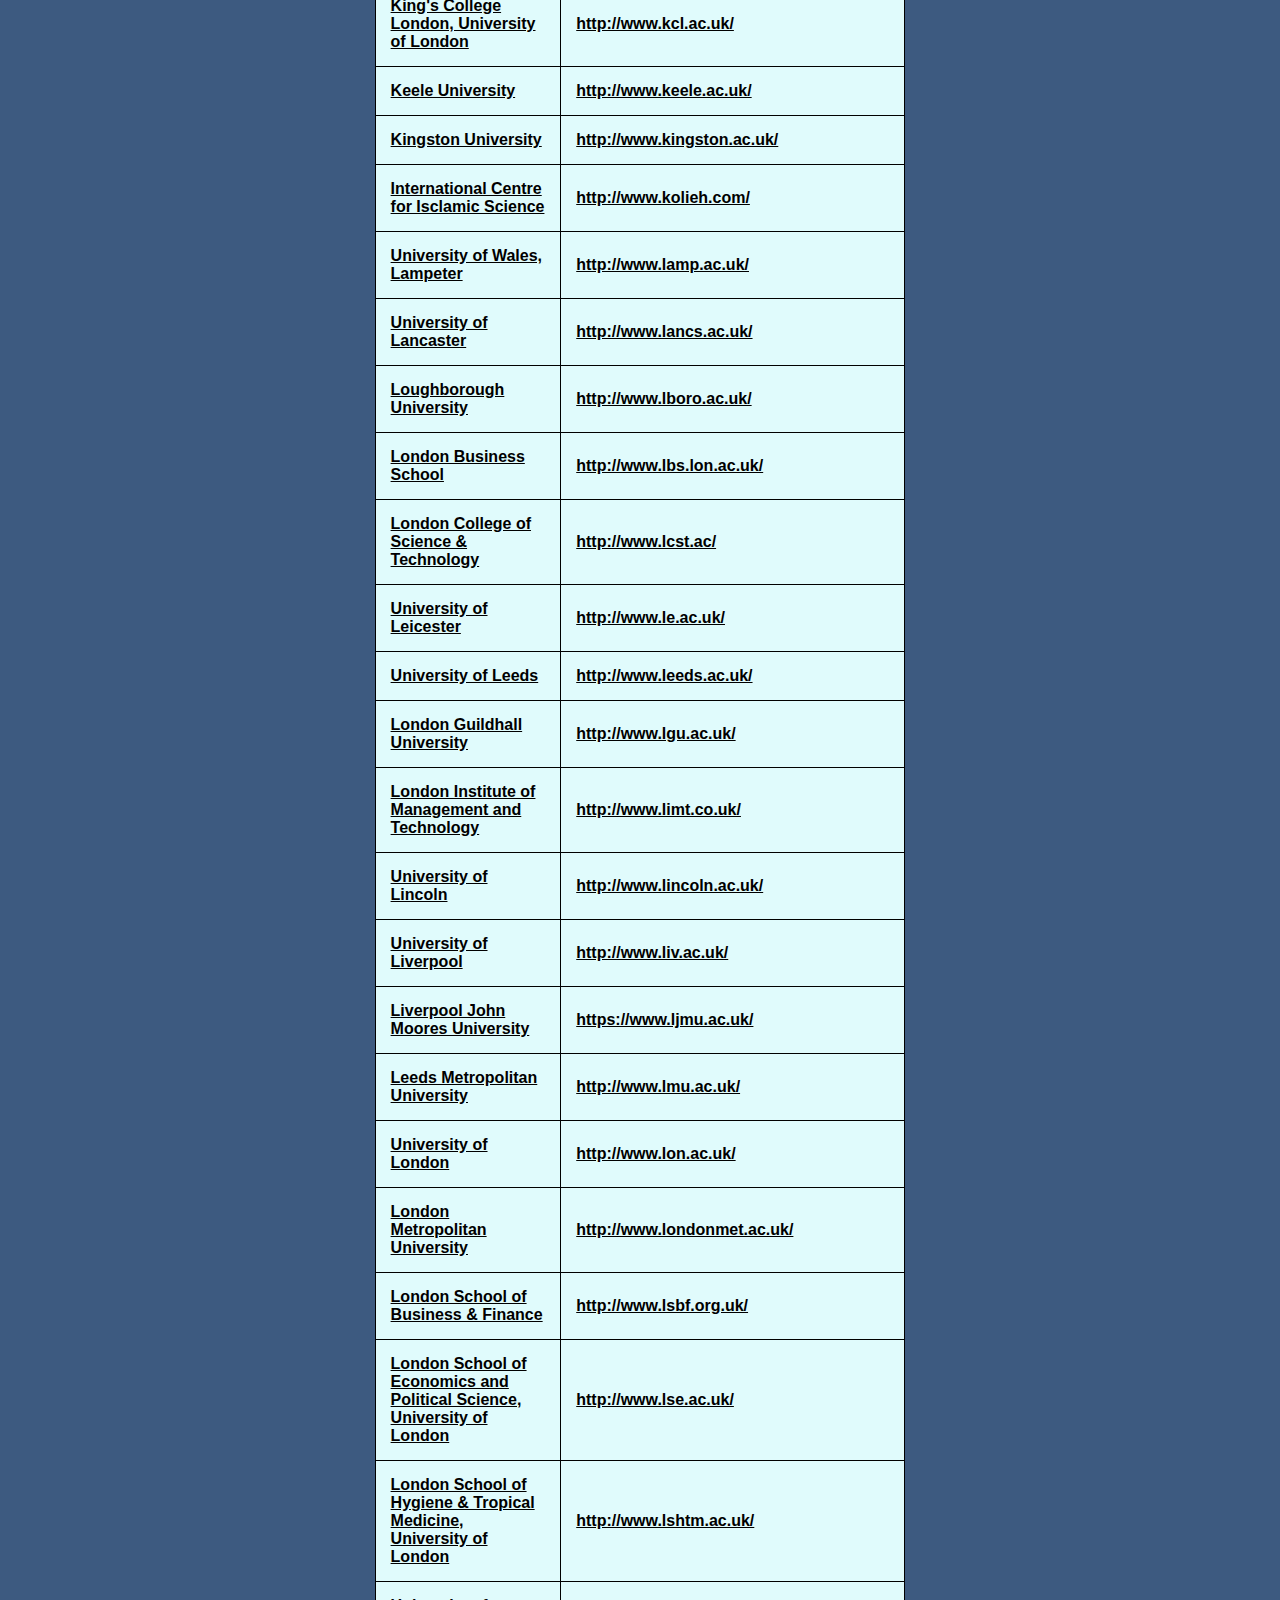
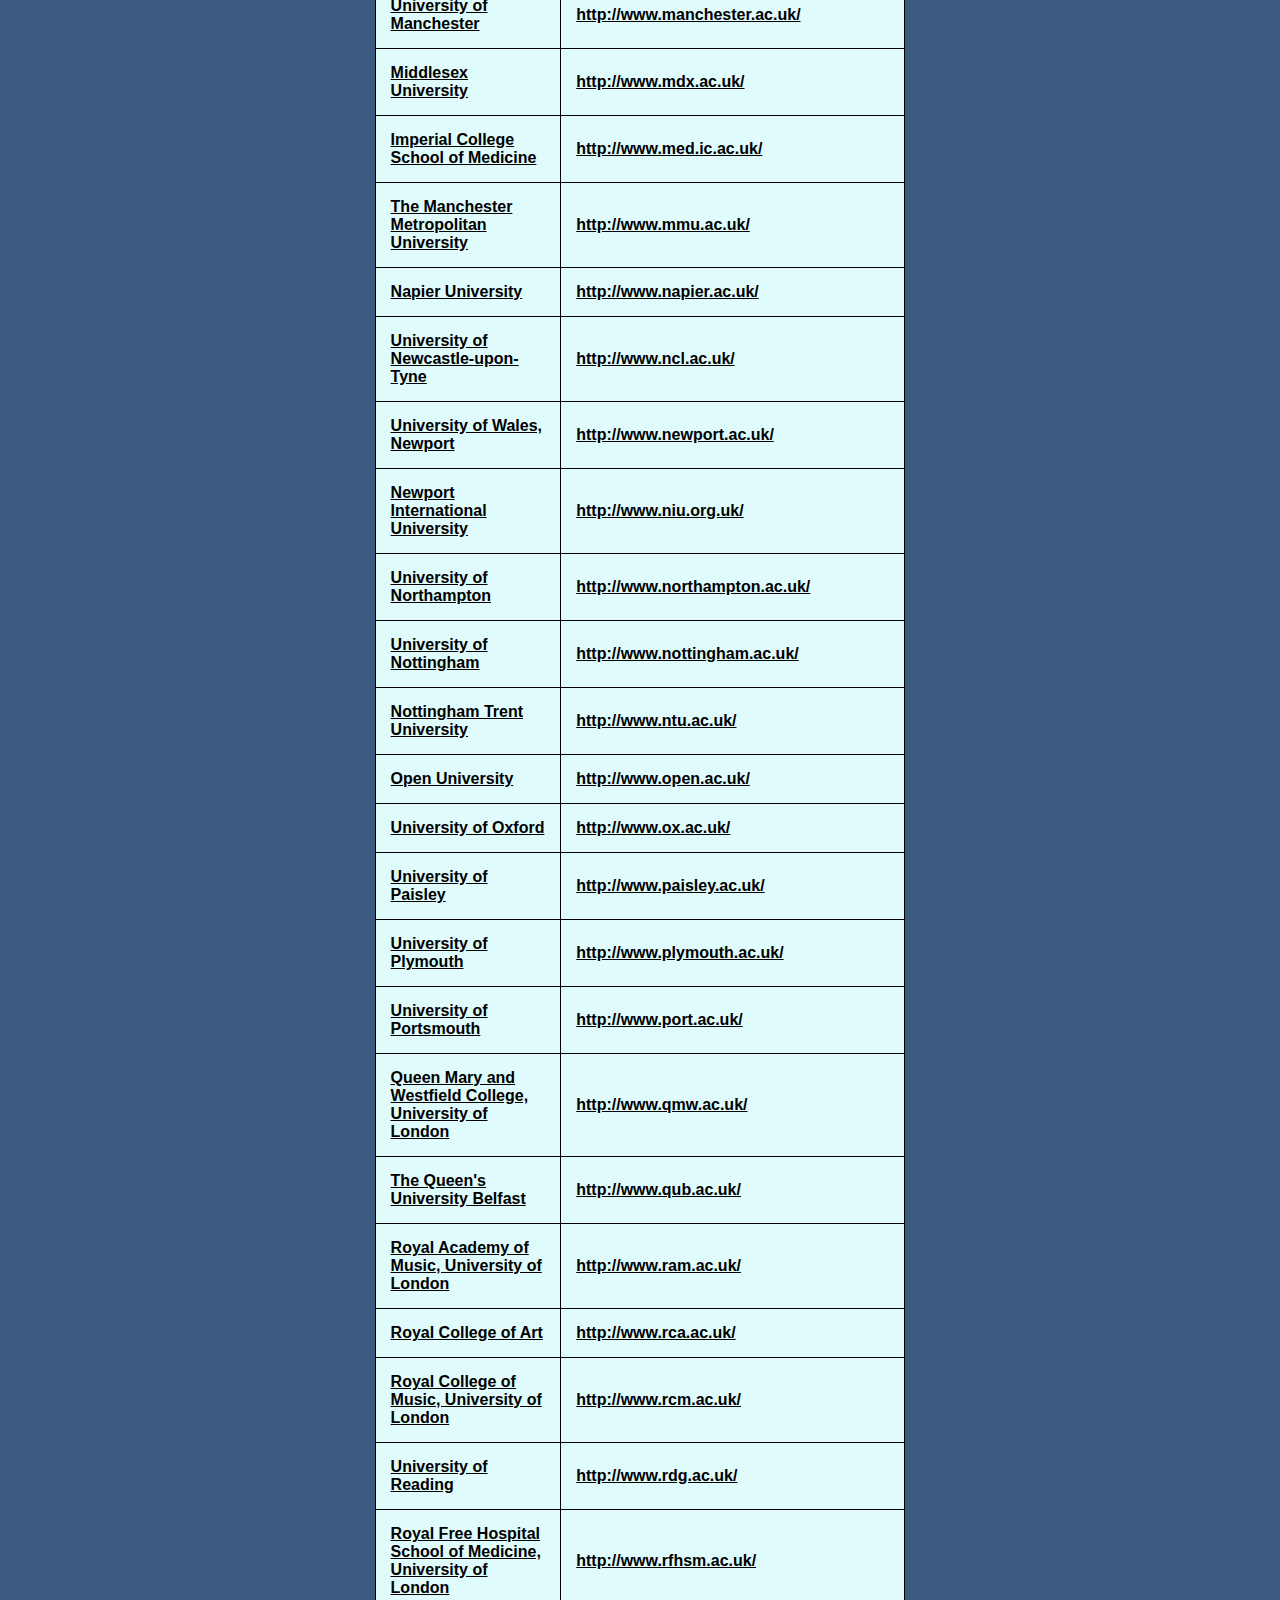
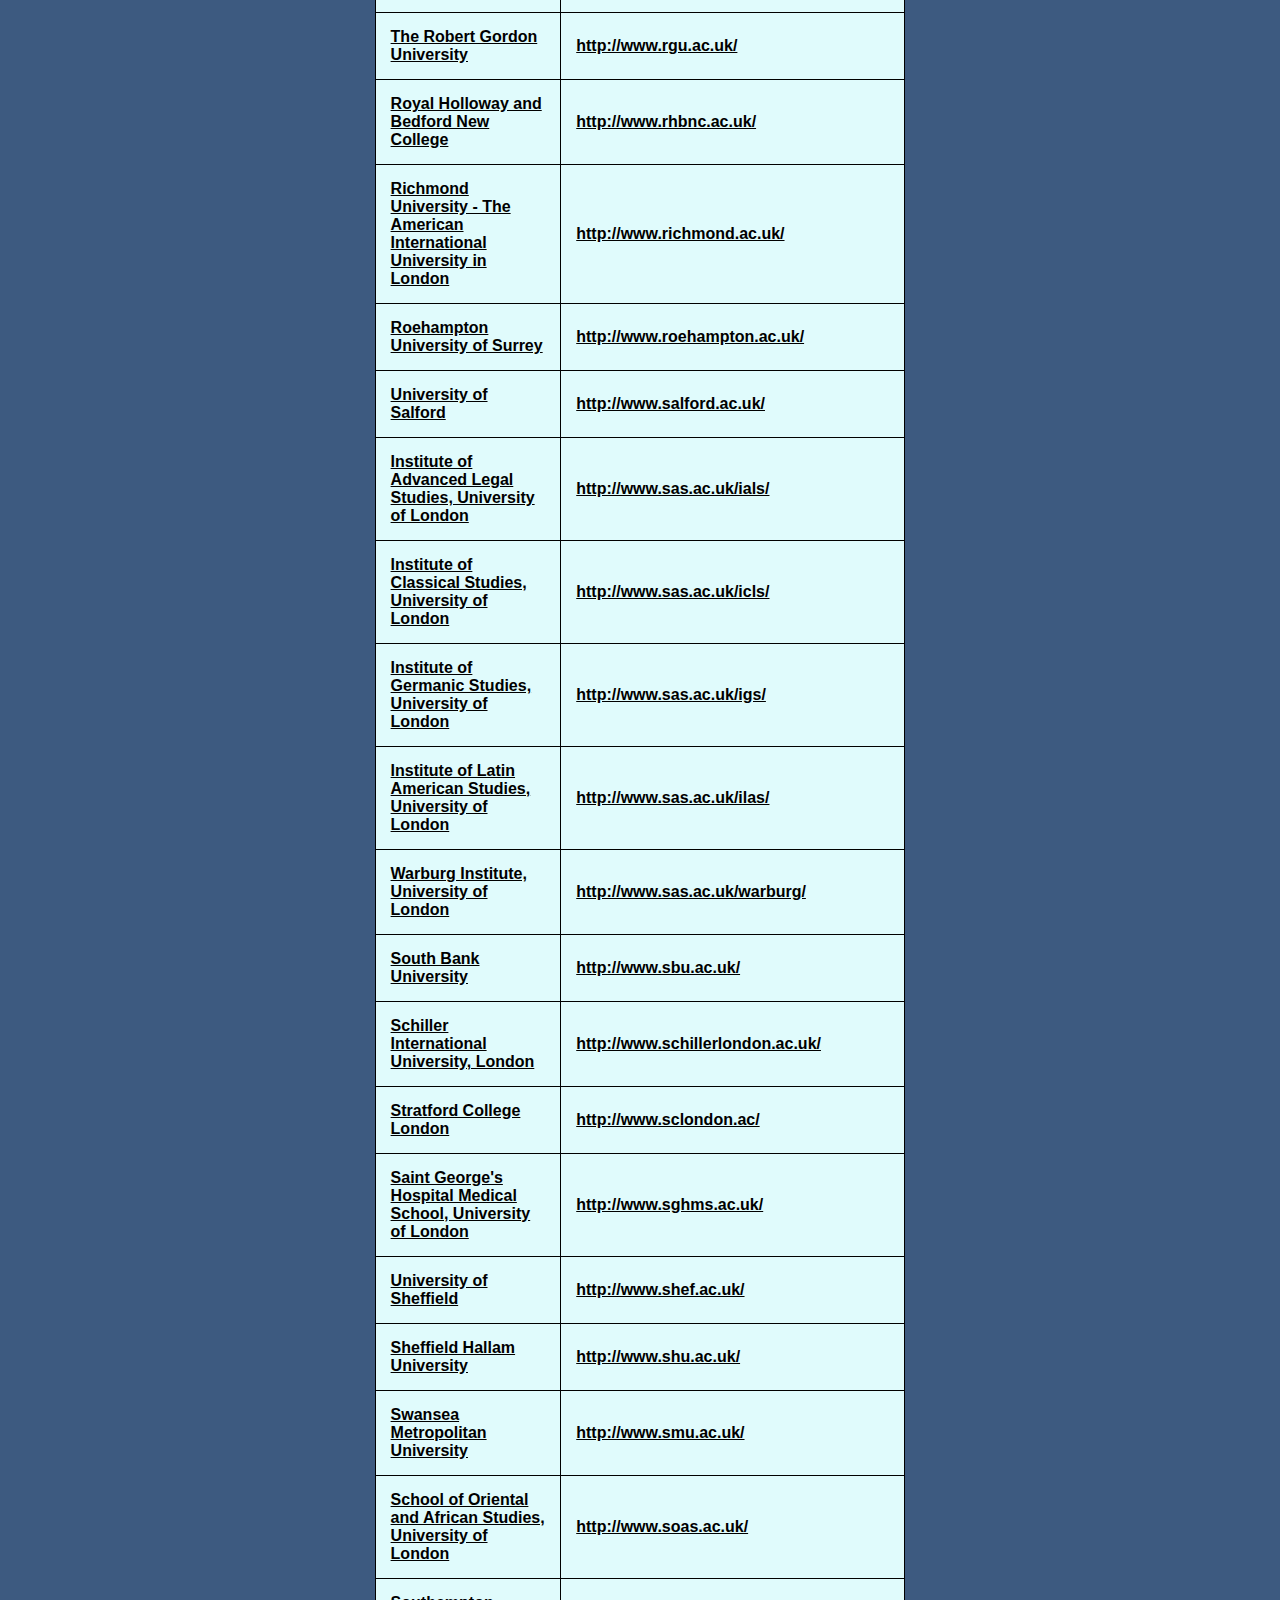
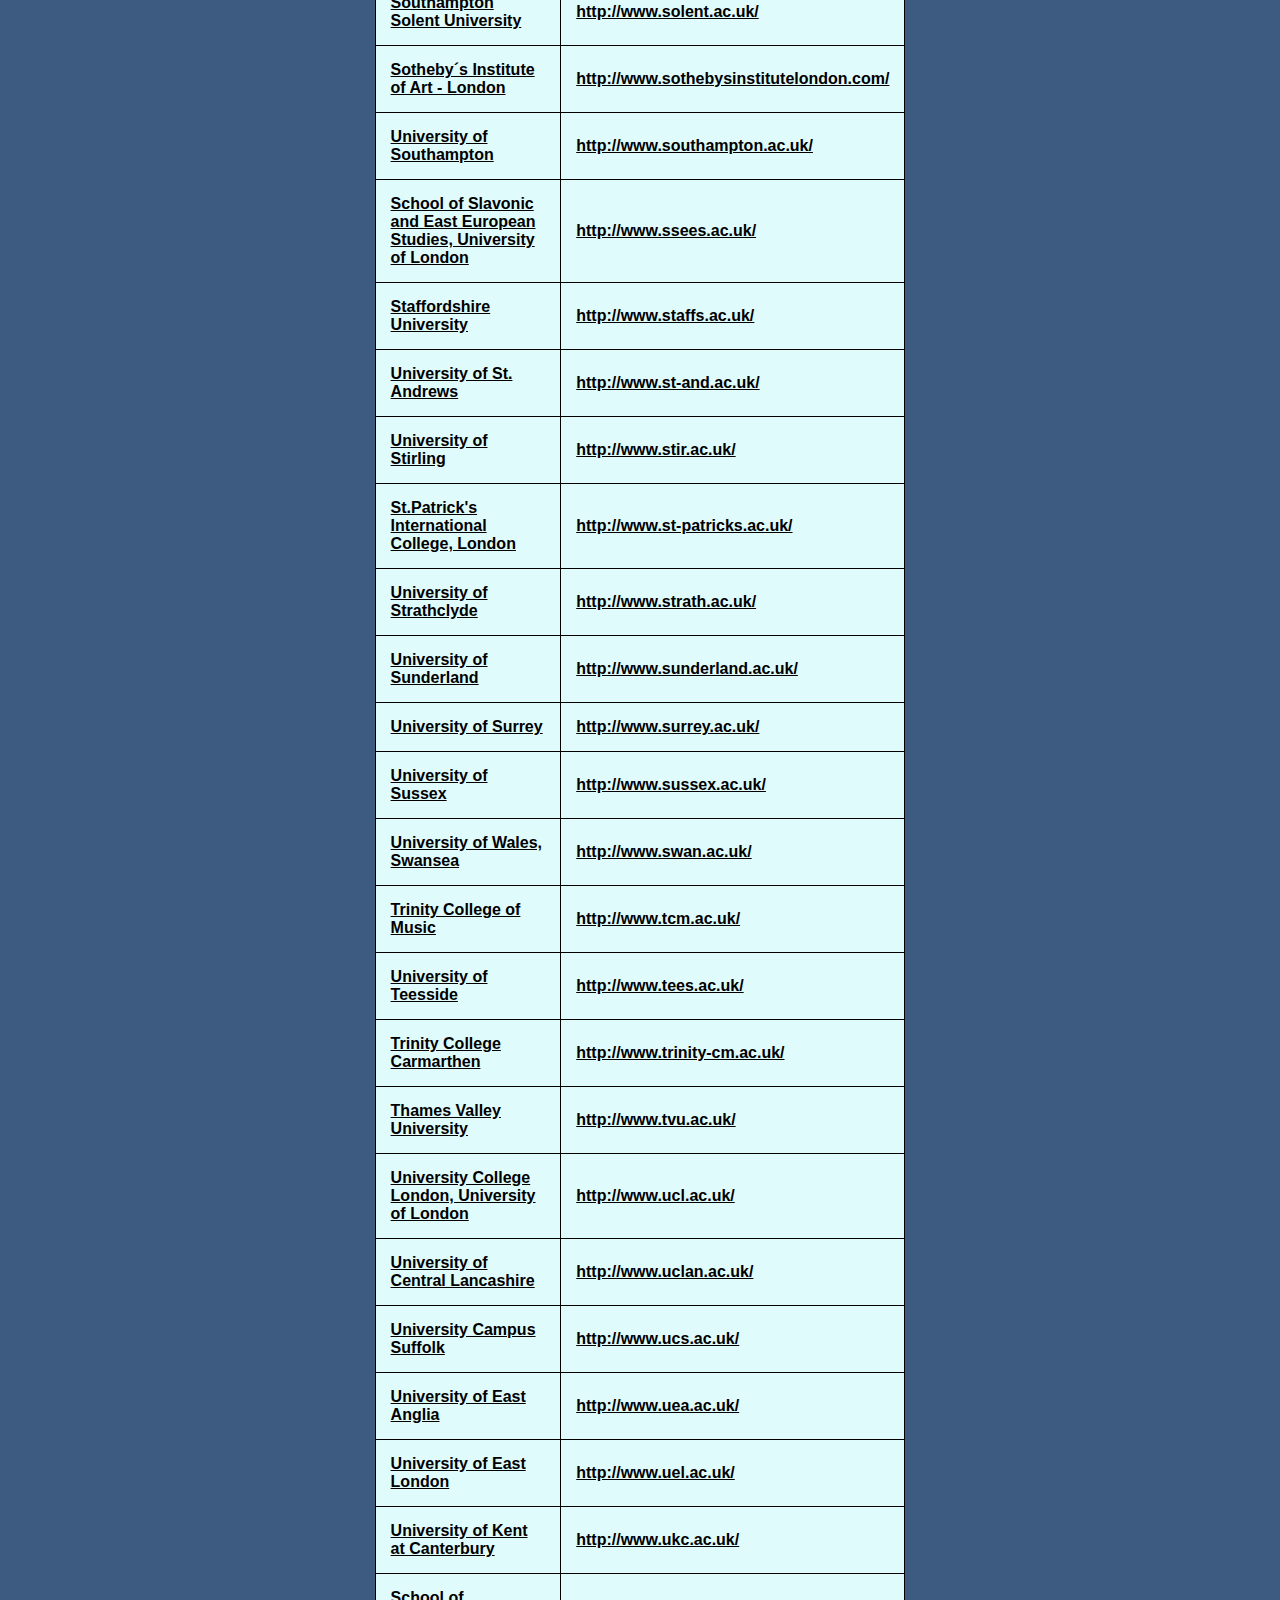
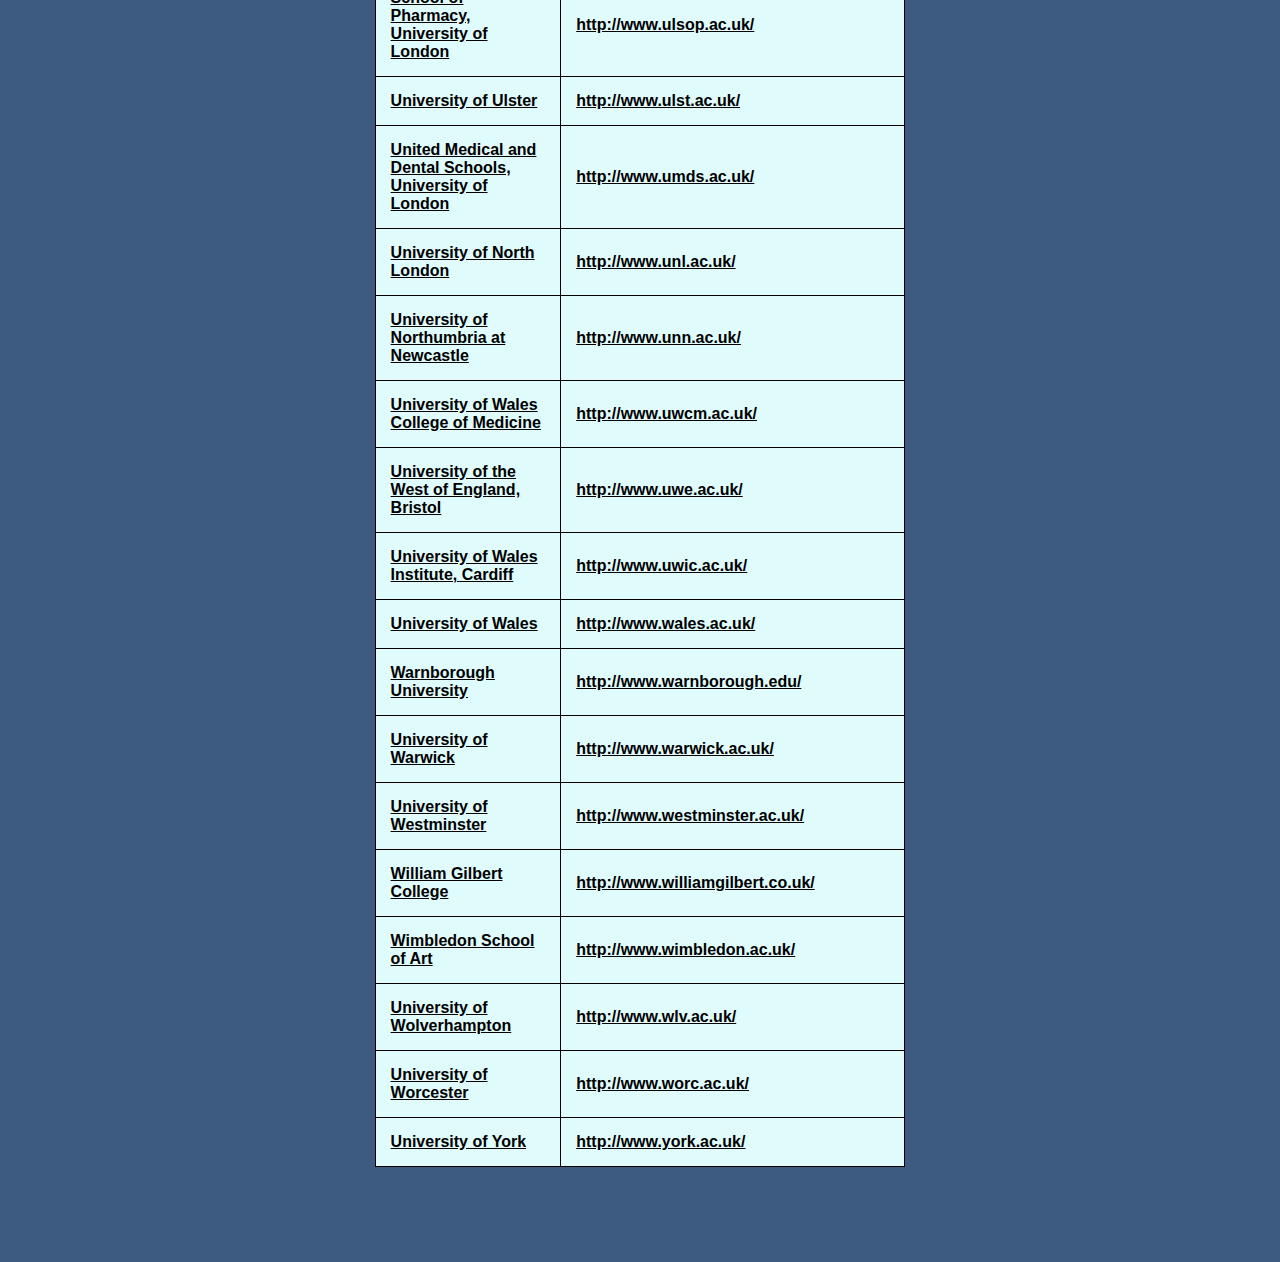
<file: universitiesOG.html>
<!DOCTYPE HTML>
<html>
<head>
<title>Universities</title>
<script src="jquery-3.3.1.min.js"></script>
<link href="styleSheet.css" rel="stylesheet" type="text/css">
</head>
<div class="topnav" id="myTopnav">

  <a href="index.html" class="active">Home</a>
  <a href="universities.html">Universities</a> 
  <div class="dropdown">
    <button class="dropbtn">Statistics
      <i class="fa fa-caret-down"></i>
    </button>
    <div class="dropdown-content">
      <a href="overallStats">Overall</a>
      <a href="agricultureStats">Agriculture</a>
	  <a href="educationStats">Education</a>
	  <a href="engineeringStats">Engineering, Manufacturing & Construction</a>
	  <a href="healthStats">Health & Welfare</a>
	  <a href="humanitiesStats">Humanities & Arts</a>
	  <a href="scienceStats">Science</a>
	  <a href="servicesStats">Services</a>
	  <a href="socialStats">Social Sciences, Business & Law</a>
    </div>
  </div> 
  <a href="opportunities.html">Opportunities</a>
  <a href="javascript:void(0);" class="icon" onclick="navbar()">&#9776;</a>
</div>
<body>
<div class="row">
	<div class = center>
		<div class = "col-12" style="overflow-x:auto;">
			<table id = "university_Table">
			<thead>
			<tr>
			<th>University</th>
			<th>Link</th>
			</tr>
			</thead>
			</table>
		</div>
	</div>
</div>
</body>

</html>

<script>
$(document).ready(function(){
	$.getJSON("universities.json", function(data){
	var uni_data = '';
	$.each(data, function(key, value){
	
	uni_data += '<tr onclick="changeUrl(' + '\'' + value.web_pages[0] +  '\'' + ')">';
	uni_data += '<td>'+value.name+'</td>';
	uni_data += '<td><a href='+ value.web_pages[0] + '>' +value.web_pages[0]+'</a></td>';
	uni_data += '</tr>';
	});
	$('#university_Table').append(uni_data);
	});
	
	});
	
	function changeUrl(url)
	{
	console.log(url);
	location.replace(url);
	}
	

	/* NAVBAR */
	function navbar() {
    var i = document.getElementById("myTopnav");
    if (i.className === "topnav") {
        i.className += " responsive";
    } else {
        i.className = "topnav";
    }
}



</script>
</file>
<file: styleSheet.css>
@charset "utf-8";

/* NAVBAR */

.topnav {
    background-color: #98c1d9;
    overflow: hidden;
	
}

.topnav a {
    float: left;
    display: block;
    color: black;
    text-align: center;
    padding: 14px 16px;
    text-decoration: none;
    font-size: 17px;
	
}

.active {
    background-color: #e0fbfc;
    color: black;
}

.topnav .icon {
    display: none;
}

.dropdown {
    float: left;
    overflow: hidden;
}

.dropdown .dropbtn {
    font-size: 17px; 
    border: none;
    outline: none;
    color: black;
    padding: 14px 16px;
    background-color: inherit;
    font-family: inherit;
    margin: 0;
}

.dropdown-content {
    display: none;
    position: absolute;
    background-color: #98c1d9;
    min-width: 160px;
    box-shadow: 0px 8px 16px 0px rgba(0,0,0,0.2);
    z-index: 1;
}

.dropdown-content a {
    float: none;
    color: black;
    padding: 12px 16px;
    text-decoration: none;
    display: block;
    text-align: left;
}

.topnav a:hover, .dropdown:hover .dropbtn {
    background-color: #e0fbfc;
    color: black;
}

.dropdown-content a:hover {
    background-color: #e0fbfc;
    color: black;
}

.dropdown:hover .dropdown-content {
    display: block;
}

@media screen and (max-width: 600px) {
  .topnav a:not(:first-child), .dropdown .dropbtn {
    display: none;
  }
  .topnav a.icon {
    float: right;
    display: block;
  }
  
  .col-4 {width:100%;}
  .jobDiv {width:inherit;}
}

@media screen and (max-width: 600px) {
  .topnav.responsive {position: relative;}
  .topnav.responsive a.icon {
    position: absolute;
    right: 0;
    top: 0;
  }
  .topnav.responsive a {
    float: none;
    display: block;
    text-align: left;
  }
  .topnav.responsive .dropdown {float: none;}
  .topnav.responsive .dropdown-content {position: relative;}
  .topnav.responsive .dropdown .dropbtn {
    display: block;
    width: 100%;
    text-align: left;
  }
}


* {
    box-sizing: border-box;
}
h1 {
	padding-top: 60px;
}



/* For mobile phones: */
[class*="col-"] {
    width: 100%;
	
}


html {
    font-family: "Lucida Sans", sans-serif;
}


footer {
    display:block;
    overflow:auto;
    background:red;
    width:100%;
    padding:1em;
}

body {
	margin:0px;
	background-color:#3d5a80;
	
}

.homepageSlides {
	
    margin-left: auto;
    margin-right: auto;
	margin-top: 5%;
	margin-bottom: 5%;
	
	
    
}

[class*="col-"] {
    float: left;
    padding: 15px;
    
	color: white;
}

/* For mobile phones: */
[class*="col-"] {
    width: 100%;
	
}
@media only screen and (min-width: 600px) {
    /* For tablets: */
    .col-1 {width: 8.33%;}
    .col-2 {width: 16.66%;}
    .col-3 {width: 25%;}
    .col-4 {width: 32%;}
    .col-5 {width: 41.66%;}
    .col-6 {width: 50%;}
    .col-7 {width: 58.33%;}
    .col-8 {width: 66.66%;}
    .col-9 {width: 75%;}
    .col-10 {width: 83.33%;}
    .col-11 {width: 91.66%;}
    .col-12 {width: 100%;}
}

@media (max-width: 600px) {
	.col-4 {width:100%;}
}

table, th, td {
    border: 1px solid black;
    border-collapse: collapse;
}
th, td {
    padding: 15px;
    text-align: left;
}
table#university_Table {
    width: 100%;    
    background-color: #e0fbfc;
	color:black;
	cursor: pointer;
	text-decoration: underline;
	font-weight: bold;
	
	
	
}



.center {
    margin: auto;
    width: 60%;
    
    padding: 10px;
}






/* SEARCH */

form.searchForm input[type=text] {
    padding: 10px;
    font-size: 17px;
    border: 1px solid grey;
    float: left;
    width: 80%;
    background: #black;
}

form.searchForm button {
    float: left;
    width: 20%;
    padding: 10px;
    background: #ee6c4d;
    color: white;
    font-size: 17px;
    border: 1px solid grey;
    border-left: none;
    cursor: pointer;
}

form.searchForm button:hover {
    background: #f18970;
}

form.searchForm::after {
    content: "";
    clear: both;
    display: table;
}

.search {
	
    margin-left: auto;
    margin-right: auto;
	margin-top: 18%;
	margin-bottom: 5%;
	
	
}

.jobHeader {
    font-size:large;
    overflow: hidden;
    text-overflow: ellipsis;
    display: -webkit-box;
    line-height: 30px;     /* fallback */
    max-height: 30px;      /* fallback */
    -webkit-line-clamp: 1; /* number of lines to show */
    -webkit-box-orient: vertical;
}

.jobBody {
    overflow: hidden;
    text-overflow: ellipsis;
    display: -webkit-box;
    font-size:x-small;
    line-height: 16px;     /* fallback */
    max-height: 64px;      /* fallback */
    -webkit-line-clamp: 4; /* number of lines to show */
    -webkit-box-orient: vertical;
    margin-top: 8px;
    margin-bottom: 8px;
	text-align: justify;
	
     
}

.jobDiv {
	border: 2px solid #e0fbfc;
	margin: 2px;
	
	text-align: center;
	max-height: 193.6px;
}

.jobDiv a {
	
    background-color: #ee6c4d;
    color: white;
    padding: 5px 10px;
    text-align: center;
    text-decoration: none;
    display: inline-block;
}

.jobDiv a:hover, .jobDiv a:active {
    background-color: #f18970;
}

.row {
	width: 90%;
	max-width: 1000px;
	margin: 4em auto;
	padding: 1em;
	display: block;
	overflow:auto;
}
</file>
<file: table.css>
/*
 * Table styles
 */
table.dataTable {
  width: 100%;
  margin: 0 auto;
  clear: both;
  border-collapse: separate;
  border-spacing: 0;
  /*
   * Header and footer styles
   */
  /*
   * Body styles
   */ }
  table.dataTable thead th,
  table.dataTable tfoot th {
    font-weight: bold; }
  table.dataTable thead th,
  table.dataTable thead td {
    padding: 10px 18px;
    border-bottom: 1px solid #111111; }
    table.dataTable thead th:active,
    table.dataTable thead td:active {
      outline: none; }
  table.dataTable tfoot th,
  table.dataTable tfoot td {
    padding: 10px 18px 6px 18px;
    border-top: 1px solid #111111; }
  table.dataTable thead .sorting,
  table.dataTable thead .sorting_asc,
  table.dataTable thead .sorting_desc,
  table.dataTable thead .sorting_asc_disabled,
  table.dataTable thead .sorting_desc_disabled {
    cursor: pointer;
    *cursor: hand;
    background-repeat: no-repeat;
    background-position: center right; }
  table.dataTable thead .sorting {
    background-image: url("./images/sort_both.png"); }
  table.dataTable thead .sorting_asc {
    background-image: url("./images/sort_asc.png"); }
  table.dataTable thead .sorting_desc {
    background-image: url("./images/sort_desc.png"); }
  table.dataTable thead .sorting_asc_disabled {
    background-image: url("./images/sort_asc_disabled.png"); }
  table.dataTable thead .sorting_desc_disabled {
    background-image: url("./images/sort_desc_disabled.png"); }
  table.dataTable tbody tr {
    background-color: #98c1d9; }
    table.dataTable tbody tr.selected {
      background-color: #b0bed9; }
  table.dataTable tbody th,
  table.dataTable tbody td {
    padding: 8px 10px; }
  table.dataTable.row-border tbody th, table.dataTable.row-border tbody td, table.dataTable.display tbody th, table.dataTable.display tbody td {
    border-top: 1px solid #dddddd; }
  table.dataTable.row-border tbody tr:first-child th,
  table.dataTable.row-border tbody tr:first-child td, table.dataTable.display tbody tr:first-child th,
  table.dataTable.display tbody tr:first-child td {
    border-top: none; }
  table.dataTable.cell-border tbody th, table.dataTable.cell-border tbody td {
    border-top: 1px solid #dddddd;
    border-right: 1px solid #dddddd; }
  table.dataTable.cell-border tbody tr th:first-child,
  table.dataTable.cell-border tbody tr td:first-child {
    border-left: 1px solid #dddddd; }
  table.dataTable.cell-border tbody tr:first-child th,
  table.dataTable.cell-border tbody tr:first-child td {
    border-top: none; }
  table.dataTable.stripe tbody tr.odd, table.dataTable.display tbody tr.odd {
    background-color: #94bcd3; }
    table.dataTable.stripe tbody tr.odd.selected, table.dataTable.display tbody tr.odd.selected {
      background-color: #abb9d3; }
  table.dataTable.hover tbody tr:hover, table.dataTable.display tbody tr:hover {
    background-color: #92bad1; }
    table.dataTable.hover tbody tr:hover.selected, table.dataTable.display tbody tr:hover.selected {
      background-color: #a9b7d1; }
  table.dataTable.order-column tbody tr > .sorting_1,
  table.dataTable.order-column tbody tr > .sorting_2,
  table.dataTable.order-column tbody tr > .sorting_3, table.dataTable.display tbody tr > .sorting_1,
  table.dataTable.display tbody tr > .sorting_2,
  table.dataTable.display tbody tr > .sorting_3 {
    background-color: #94bdd4; }
  table.dataTable.order-column tbody tr.selected > .sorting_1,
  table.dataTable.order-column tbody tr.selected > .sorting_2,
  table.dataTable.order-column tbody tr.selected > .sorting_3, table.dataTable.display tbody tr.selected > .sorting_1,
  table.dataTable.display tbody tr.selected > .sorting_2,
  table.dataTable.display tbody tr.selected > .sorting_3 {
    background-color: #acbad4; }
  table.dataTable.display tbody tr.odd > .sorting_1, table.dataTable.order-column.stripe tbody tr.odd > .sorting_1 {
    background-color: #8fb6cd; }
  table.dataTable.display tbody tr.odd > .sorting_2, table.dataTable.order-column.stripe tbody tr.odd > .sorting_2 {
    background-color: #90b7ce; }
  table.dataTable.display tbody tr.odd > .sorting_3, table.dataTable.order-column.stripe tbody tr.odd > .sorting_3 {
    background-color: #92b9d0; }
  table.dataTable.display tbody tr.odd.selected > .sorting_1, table.dataTable.order-column.stripe tbody tr.odd.selected > .sorting_1 {
    background-color: #a6b3cd; }
  table.dataTable.display tbody tr.odd.selected > .sorting_2, table.dataTable.order-column.stripe tbody tr.odd.selected > .sorting_2 {
    background-color: #a7b5ce; }
  table.dataTable.display tbody tr.odd.selected > .sorting_3, table.dataTable.order-column.stripe tbody tr.odd.selected > .sorting_3 {
    background-color: #a9b6d0; }
  table.dataTable.display tbody tr.even > .sorting_1, table.dataTable.order-column.stripe tbody tr.even > .sorting_1 {
    background-color: #94bdd4; }
  table.dataTable.display tbody tr.even > .sorting_2, table.dataTable.order-column.stripe tbody tr.even > .sorting_2 {
    background-color: #96bed6; }
  table.dataTable.display tbody tr.even > .sorting_3, table.dataTable.order-column.stripe tbody tr.even > .sorting_3 {
    background-color: #97c0d8; }
  table.dataTable.display tbody tr.even.selected > .sorting_1, table.dataTable.order-column.stripe tbody tr.even.selected > .sorting_1 {
    background-color: #acbad4; }
  table.dataTable.display tbody tr.even.selected > .sorting_2, table.dataTable.order-column.stripe tbody tr.even.selected > .sorting_2 {
    background-color: #adbbd6; }
  table.dataTable.display tbody tr.even.selected > .sorting_3, table.dataTable.order-column.stripe tbody tr.even.selected > .sorting_3 {
    background-color: #afbdd8; }
  table.dataTable.display tbody tr:hover > .sorting_1, table.dataTable.order-column.hover tbody tr:hover > .sorting_1 {
    background-color: #8bb1c7; }
  table.dataTable.display tbody tr:hover > .sorting_2, table.dataTable.order-column.hover tbody tr:hover > .sorting_2 {
    background-color: #8cb2c8; }
  table.dataTable.display tbody tr:hover > .sorting_3, table.dataTable.order-column.hover tbody tr:hover > .sorting_3 {
    background-color: #8eb4cb; }
  table.dataTable.display tbody tr:hover.selected > .sorting_1, table.dataTable.order-column.hover tbody tr:hover.selected > .sorting_1 {
    background-color: #a1aec7; }
  table.dataTable.display tbody tr:hover.selected > .sorting_2, table.dataTable.order-column.hover tbody tr:hover.selected > .sorting_2 {
    background-color: #a2afc8; }
  table.dataTable.display tbody tr:hover.selected > .sorting_3, table.dataTable.order-column.hover tbody tr:hover.selected > .sorting_3 {
    background-color: #a4b2cb; }
  table.dataTable.no-footer {
    border-bottom: 1px solid #111111; }
  table.dataTable.nowrap th, table.dataTable.nowrap td {
    white-space: nowrap; }
  table.dataTable.compact thead th,
  table.dataTable.compact thead td {
    padding: 4px 17px 4px 4px; }
  table.dataTable.compact tfoot th,
  table.dataTable.compact tfoot td {
    padding: 4px; }
  table.dataTable.compact tbody th,
  table.dataTable.compact tbody td {
    padding: 4px; }
  table.dataTable th.dt-left,
  table.dataTable td.dt-left {
    text-align: left; }
  table.dataTable th.dt-center,
  table.dataTable td.dt-center,
  table.dataTable td.dataTables_empty {
    text-align: center; }
  table.dataTable th.dt-right,
  table.dataTable td.dt-right {
    text-align: right; }
  table.dataTable th.dt-justify,
  table.dataTable td.dt-justify {
    text-align: justify; }
  table.dataTable th.dt-nowrap,
  table.dataTable td.dt-nowrap {
    white-space: nowrap; }
  table.dataTable thead th.dt-head-left,
  table.dataTable thead td.dt-head-left,
  table.dataTable tfoot th.dt-head-left,
  table.dataTable tfoot td.dt-head-left {
    text-align: left; }
  table.dataTable thead th.dt-head-center,
  table.dataTable thead td.dt-head-center,
  table.dataTable tfoot th.dt-head-center,
  table.dataTable tfoot td.dt-head-center {
    text-align: center; }
  table.dataTable thead th.dt-head-right,
  table.dataTable thead td.dt-head-right,
  table.dataTable tfoot th.dt-head-right,
  table.dataTable tfoot td.dt-head-right {
    text-align: right; }
  table.dataTable thead th.dt-head-justify,
  table.dataTable thead td.dt-head-justify,
  table.dataTable tfoot th.dt-head-justify,
  table.dataTable tfoot td.dt-head-justify {
    text-align: justify; }
  table.dataTable thead th.dt-head-nowrap,
  table.dataTable thead td.dt-head-nowrap,
  table.dataTable tfoot th.dt-head-nowrap,
  table.dataTable tfoot td.dt-head-nowrap {
    white-space: nowrap; }
  table.dataTable tbody th.dt-body-left,
  table.dataTable tbody td.dt-body-left {
    text-align: left; }
  table.dataTable tbody th.dt-body-center,
  table.dataTable tbody td.dt-body-center {
    text-align: center; }
  table.dataTable tbody th.dt-body-right,
  table.dataTable tbody td.dt-body-right {
    text-align: right; }
  table.dataTable tbody th.dt-body-justify,
  table.dataTable tbody td.dt-body-justify {
    text-align: justify; }
  table.dataTable tbody th.dt-body-nowrap,
  table.dataTable tbody td.dt-body-nowrap {
    white-space: nowrap; }
 
table.dataTable,
table.dataTable th,
table.dataTable td {
  box-sizing: content-box; }
 
/*
 * Control feature layout
 */
.dataTables_wrapper {
  position: relative;
  clear: both;
  *zoom: 1;
  zoom: 1; }
  .dataTables_wrapper .dataTables_length {
    float: left; }
  .dataTables_wrapper .dataTables_filter {
    float: right;
    text-align: right; }
    .dataTables_wrapper .dataTables_filter input {
      margin-left: 0.5em; }
  .dataTables_wrapper .dataTables_info {
    clear: both;
    float: left;
    padding-top: 0.755em; }
  .dataTables_wrapper .dataTables_paginate {
    float: right;
    text-align: right;
    padding-top: 0.25em; }
    .dataTables_wrapper .dataTables_paginate .paginate_button {
      box-sizing: border-box;
      display: inline-block;
      min-width: 1.5em;
      padding: 0.5em 1em;
      margin-left: 2px;
      text-align: center;
      text-decoration: none !important;
      cursor: pointer;
      *cursor: hand;
      color: black !important;
      border: 1px solid transparent;
      border-radius: 2px; }
      .dataTables_wrapper .dataTables_paginate .paginate_button.current, .dataTables_wrapper .dataTables_paginate .paginate_button.current:hover {
        color: black !important;
        border: 1px solid #62ebf0;
        background-color: white;
        background: -webkit-gradient(linear, left top, left bottom, color-stop(0%, white), color-stop(100%, #e0fbfc));
        /* Chrome,Safari4+ */
        background: -webkit-linear-gradient(top, white 0%, #e0fbfc 100%);
        /* Chrome10+,Safari5.1+ */
        background: -moz-linear-gradient(top, white 0%, #e0fbfc 100%);
        /* FF3.6+ */
        background: -ms-linear-gradient(top, white 0%, #e0fbfc 100%);
        /* IE10+ */
        background: -o-linear-gradient(top, white 0%, #e0fbfc 100%);
        /* Opera 11.10+ */
        background: linear-gradient(to bottom, white 0%, #e0fbfc 100%);
        /* W3C */ }
      .dataTables_wrapper .dataTables_paginate .paginate_button.disabled, .dataTables_wrapper .dataTables_paginate .paginate_button.disabled:hover, .dataTables_wrapper .dataTables_paginate .paginate_button.disabled:active {
        cursor: default;
        color: #666 !important;
        border: 1px solid transparent;
        background: transparent;
        box-shadow: none; }
      .dataTables_wrapper .dataTables_paginate .paginate_button:hover {
        color: white !important;
        border: 1px solid #ee6c4d;
        background-color: #fad8cf;
        background: -webkit-gradient(linear, left top, left bottom, color-stop(0%, #fad8cf), color-stop(100%, #ee6c4d));
        /* Chrome,Safari4+ */
        background: -webkit-linear-gradient(top, #fad8cf 0%, #ee6c4d 100%);
        /* Chrome10+,Safari5.1+ */
        background: -moz-linear-gradient(top, #fad8cf 0%, #ee6c4d 100%);
        /* FF3.6+ */
        background: -ms-linear-gradient(top, #fad8cf 0%, #ee6c4d 100%);
        /* IE10+ */
        background: -o-linear-gradient(top, #fad8cf 0%, #ee6c4d 100%);
        /* Opera 11.10+ */
        background: linear-gradient(to bottom, #fad8cf 0%, #ee6c4d 100%);
        /* W3C */ }
      .dataTables_wrapper .dataTables_paginate .paginate_button:active {
        outline: none;
        background-color: #f2927c;
        background: -webkit-gradient(linear, left top, left bottom, color-stop(0%, #f2927c), color-stop(100%, #ed6444));
        /* Chrome,Safari4+ */
        background: -webkit-linear-gradient(top, #f2927c 0%, #ed6444 100%);
        /* Chrome10+,Safari5.1+ */
        background: -moz-linear-gradient(top, #f2927c 0%, #ed6444 100%);
        /* FF3.6+ */
        background: -ms-linear-gradient(top, #f2927c 0%, #ed6444 100%);
        /* IE10+ */
        background: -o-linear-gradient(top, #f2927c 0%, #ed6444 100%);
        /* Opera 11.10+ */
        background: linear-gradient(to bottom, #f2927c 0%, #ed6444 100%);
        /* W3C */
        box-shadow: inset 0 0 3px #111; }
    .dataTables_wrapper .dataTables_paginate .ellipsis {
      padding: 0 1em; }
  .dataTables_wrapper .dataTables_processing {
    position: absolute;
    top: 50%;
    left: 50%;
    width: 100%;
    height: 40px;
    margin-left: -50%;
    margin-top: -25px;
    padding-top: 20px;
    text-align: center;
    font-size: 1.2em;
    background-color: white;
    background: -webkit-gradient(linear, left top, right top, color-stop(0%, rgba(152, 193, 217, 0)), color-stop(25%, rgba(152, 193, 217, 0.9)), color-stop(75%, rgba(152, 193, 217, 0.9)), color-stop(100%, rgba(255, 255, 255, 0)));
    background: -webkit-linear-gradient(left, rgba(152, 193, 217, 0) 0%, rgba(152, 193, 217, 0.9) 25%, rgba(152, 193, 217, 0.9) 75%, rgba(152, 193, 217, 0) 100%);
    background: -moz-linear-gradient(left, rgba(152, 193, 217, 0) 0%, rgba(152, 193, 217, 0.9) 25%, rgba(152, 193, 217, 0.9) 75%, rgba(152, 193, 217, 0) 100%);
    background: -ms-linear-gradient(left, rgba(152, 193, 217, 0) 0%, rgba(152, 193, 217, 0.9) 25%, rgba(152, 193, 217, 0.9) 75%, rgba(152, 193, 217, 0) 100%);
    background: -o-linear-gradient(left, rgba(152, 193, 217, 0) 0%, rgba(152, 193, 217, 0.9) 25%, rgba(152, 193, 217, 0.9) 75%, rgba(152, 193, 217, 0) 100%);
    background: linear-gradient(to right, rgba(152, 193, 217, 0) 0%, rgba(152, 193, 217, 0.9) 25%, rgba(152, 193, 217, 0.9) 75%, rgba(152, 193, 217, 0) 100%); }
  .dataTables_wrapper .dataTables_length,
  .dataTables_wrapper .dataTables_filter,
  .dataTables_wrapper .dataTables_info,
  .dataTables_wrapper .dataTables_processing,
  .dataTables_wrapper .dataTables_paginate {
    color: black; }
  .dataTables_wrapper .dataTables_scroll {
    clear: both; }
    .dataTables_wrapper .dataTables_scroll div.dataTables_scrollBody {
      *margin-top: -1px;
      -webkit-overflow-scrolling: touch; }
      .dataTables_wrapper .dataTables_scroll div.dataTables_scrollBody > table > thead > tr > th, .dataTables_wrapper .dataTables_scroll div.dataTables_scrollBody > table > thead > tr > td, .dataTables_wrapper .dataTables_scroll div.dataTables_scrollBody > table > tbody > tr > th, .dataTables_wrapper .dataTables_scroll div.dataTables_scrollBody > table > tbody > tr > td {
        vertical-align: middle; }
      .dataTables_wrapper .dataTables_scroll div.dataTables_scrollBody > table > thead > tr > th > div.dataTables_sizing,
      .dataTables_wrapper .dataTables_scroll div.dataTables_scrollBody > table > thead > tr > td > div.dataTables_sizing, .dataTables_wrapper .dataTables_scroll div.dataTables_scrollBody > table > tbody > tr > th > div.dataTables_sizing,
      .dataTables_wrapper .dataTables_scroll div.dataTables_scrollBody > table > tbody > tr > td > div.dataTables_sizing {
        height: 0;
        overflow: hidden;
        margin: 0 !important;
        padding: 0 !important; }
  .dataTables_wrapper.no-footer .dataTables_scrollBody {
    border-bottom: 1px solid #111111; }
  .dataTables_wrapper.no-footer div.dataTables_scrollHead table.dataTable,
  .dataTables_wrapper.no-footer div.dataTables_scrollBody > table {
    border-bottom: none; }
  .dataTables_wrapper:after {
    visibility: hidden;
    display: block;
    content: "";
    clear: both;
    height: 0; }
 
@media screen and (max-width: 767px) {
  .dataTables_wrapper .dataTables_info,
  .dataTables_wrapper .dataTables_paginate {
    float: none;
    text-align: center; }
  .dataTables_wrapper .dataTables_paginate {
    margin-top: 0.5em; } }
@media screen and (max-width: 640px) {
  .dataTables_wrapper .dataTables_length,
  .dataTables_wrapper .dataTables_filter {
    float: none;
    text-align: center; }
  .dataTables_wrapper .dataTables_filter {
    margin-top: 0.5em; } }
</file>
